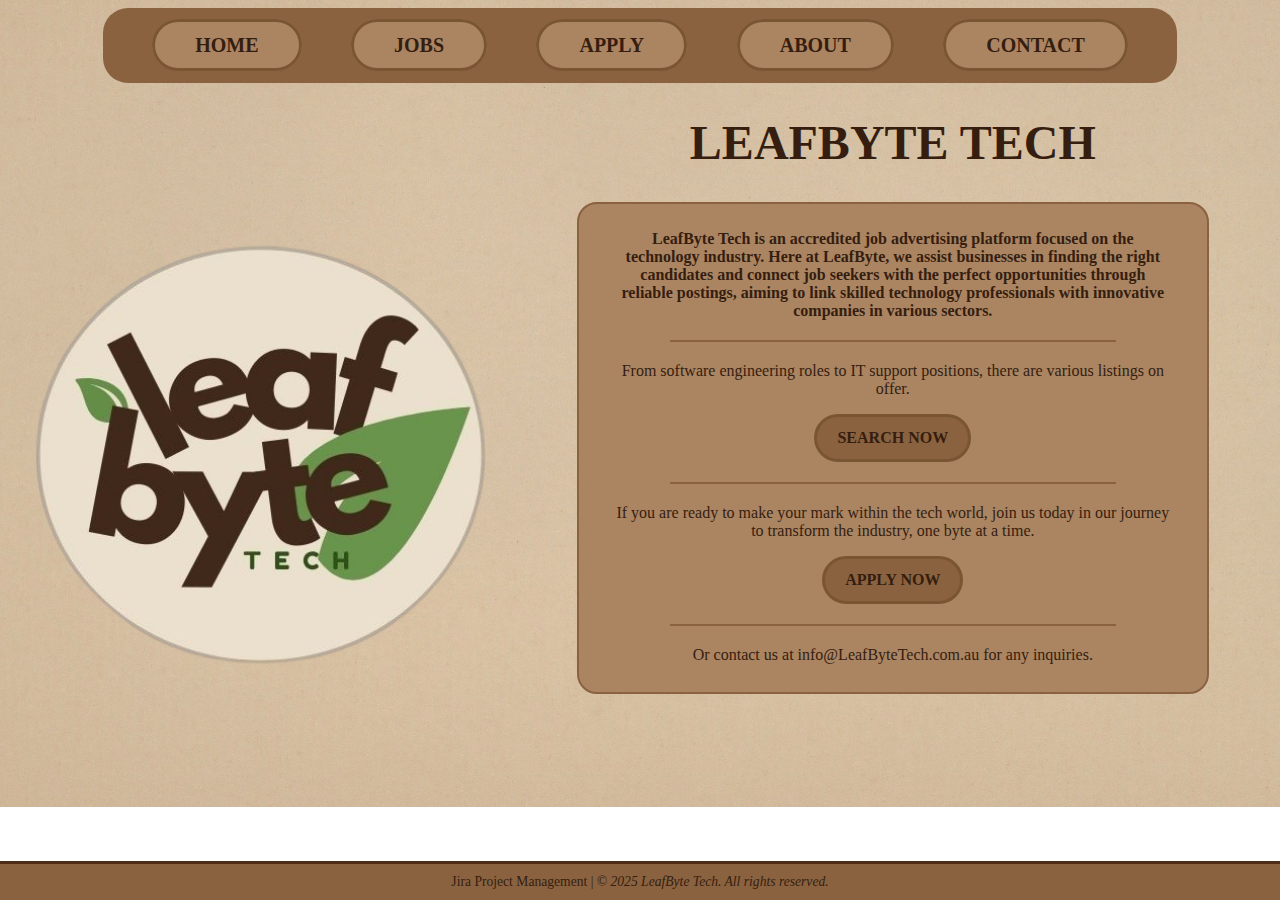
<file: index.html>
<!DOCTYPE html>
<html lang="en">
<head>
    <meta charset="UTF-8">
    <!--viewport settings for responsive design-->
    <meta name="viewport" content="width=device-width, initial-scale=1.0">
    <!--page description -->
    <meta name="description" content="Home Page for LeafByte Tech">
    <!--keywords for the page -->
    <meta name="keywords" content="HTML, Home page, LeafByte Tech, Green and brown">
    <!--author information-->
    <meta name="author" content="Jade Veenstra">
    <!--title of page-->
    <title>Home Page</title>
   <!-- linking the html file to css file-->
   <link rel="stylesheet" href="styles/styles.css">
</head>
<!-- body is declared as home so it is unique to this html page-->
<body class="home">
    <!-- navigation menu with hyperlinks to the about, apply, index and job pages, along with the e-mail contact-->
	<nav class="nav">
        <p class="menu"><a href="./index.html" class="CustomLink">HOME</a></p> 
		<p class="menu"><a href="./jobs.html" class="CustomLink">JOBS</a> </p> 
		<p class="menu"><a href="./apply.html" class="CustomLink">APPLY</a></p> 
		<p class="menu"><a href="./about.html" class="CustomLink">ABOUT</a></p> 
		<p class="menu"><a href="mailto:info@LeafByteTech.com.au" class="CustomLink">CONTACT</a></p> 
	</nav>
    <!--title is given a separate id-->
    <h1 id="leafbytetitle">LEAFBYTE TECH</h1>
    <!-- the company information is sectioned off-->
    <section id="indexcompanyinfo">
        <h2 id="companydescription">LeafByte Tech is an accredited job advertising platform focused on the technology industry. Here at LeafByte, we assist businesses in finding the right candidates and connect job seekers with the perfect opportunities through reliable postings, aiming to link skilled technology professionals with innovative companies in various sectors.</h2> 
        <hr class="indexdivider1">
        <p>From software engineering roles to IT support positions, there are various listings on offer.</p>
        <p><a id="indexinfosearch" href="/project1/jobs.html"><strong>SEARCH NOW</strong></a></p>
        <hr class="indexdivider2">
    <!-- text written by Moji, implemented into Jade's code-->
        <p>If you are ready to make your mark within the tech world, join us today in our journey to transform the industry, one byte at a time.</p>
        <p><a id="indexinfoapply" href="/project1/apply.html"><strong>APPLY NOW</strong></a></p>
        <hr class="indexdivider3">
        <p id="emailink">Or contact us at <a href="mailto:info@LeafByteTech.com.au">info@LeafByteTech.com.au</a> for any inquiries.</p>
    </section>
    <!-- image of the company logo. logo was created on canva.com-->
    <img id="imagelogo" src="images/leafbytetechlogo.png" alt="CompanyLogo">
    <!-- line breaks so the footer doesnt cover text (dont know the problem?)-->
    <footer class="footer">
    <!-- hyperlink to jira project -->
		<a href="https://wtmjg01.atlassian.net/jira/software/projects/SCRUM/boards/1/timeline" target="_blank" >Jira Project Management</a>
        |<em> &copy; 2025 LeafByte Tech. All rights reserved.</em>
	</footer>
</body>
</html>
</file>
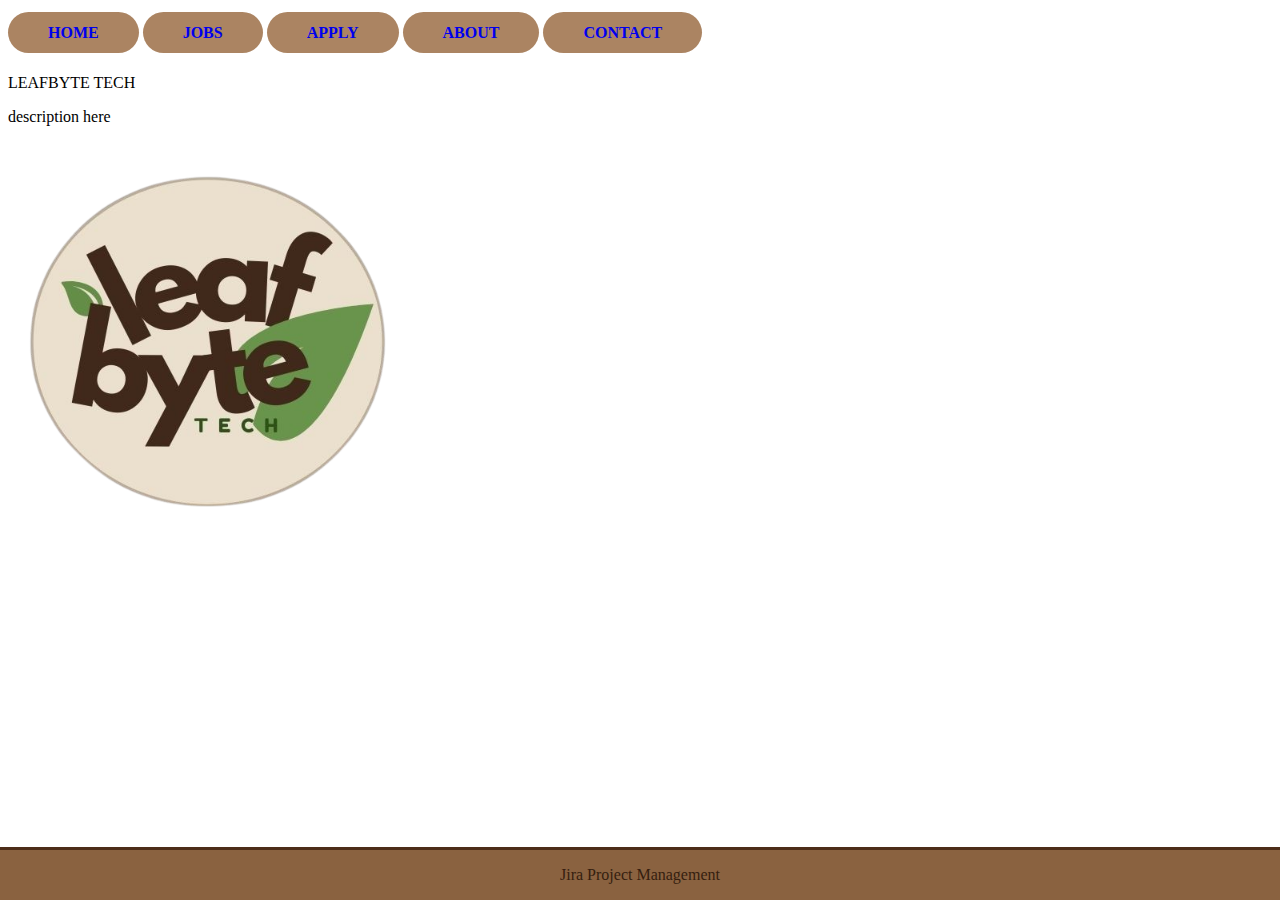
<file: project1/index.html>
<!DOCTYPE html>
<html lang="en">
<head>
    <meta charset="UTF-8">
    <!--viewport settings for responsive design-->
    <meta name="viewport" content="width=device-width, initial-scale=1.0">
    <!--page description -->
    <meta name="description" content="Home Page for LeafByte Tech">
    <!--keywords for the page -->
    <meta name="keywords" content="HTML, Home page, LeafByte Tech, Green and brown">
    <!--author information-->
    <meta name="author" content="Jade Veenstra">
    <!--title of page-->
    <title>Home Page</title>
   <!-- linking the html file to css files-->
   <link rel="stylesheet" href="styles/styles.css">
</head>
<body>
    <!-- navigation menu with hyperlinks to the about, apply, index and job pages, along with the e-mail contact-->
	<nav>
        <p class="menu"><a href="/project1/index.html">HOME</a></p> 
		<p class="menu"><a href="/project1/.html">JOBS</a> </p> 
		<p class="menu"><a href="/project1/">APPLY</a></p> 
		<p class="menu"><a href="/project1/">ABOUT</a></p> 
		<p class="menu"><a href="mailto:info@LeafByteTech.com.au">CONTACT</a></p> 
	</nav>
    <p>LEAFBYTE TECH</p>
    <p>description here</p>
    <!-- image of the company logo inserted at a wdith of 400-->
    <img src="images/leafbytetechlogo.png" alt="CompanyLogo" width="400">
    <footer>
    <!-- hyperlink to jira project -->
		<p><a href="https://wtmjg01.atlassian.net/jira/software/projects/SCRUM/boards/1/timeline" target="_blank" >Jira Project Management</a></p>
	</footer>
</body>
</html>
</file>
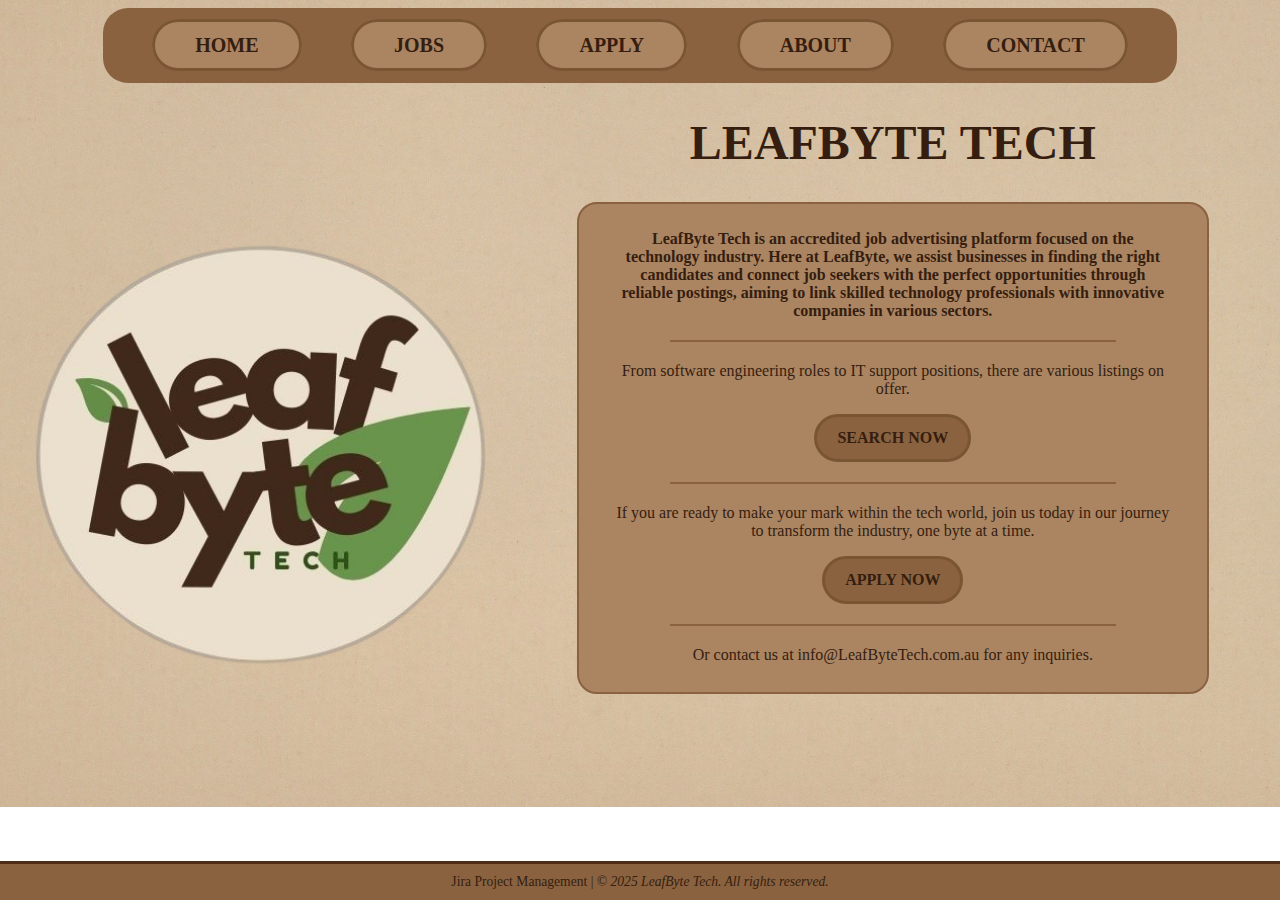
<file: docs/project1/index.html>
<!DOCTYPE html>
<html lang="en">
<head>
    <meta charset="UTF-8">
    <!--viewport settings for responsive design-->
    <meta name="viewport" content="width=device-width, initial-scale=1.0">
    <!--page description -->
    <meta name="description" content="Home Page for LeafByte Tech">
    <!--keywords for the page -->
    <meta name="keywords" content="HTML, Home page, LeafByte Tech, Green and brown">
    <!--author information-->
    <meta name="author" content="Jade Veenstra">
    <!--title of page-->
    <title>Home Page</title>
   <!-- linking the html file to css file-->
   <link rel="stylesheet" href="styles/styles.css">
</head>
<!-- body is declared as home so it is unique to this html page-->
<body class="home">
    <!-- navigation menu with hyperlinks to the about, apply, index and job pages, along with the e-mail contact-->
	<nav class="nav">
        <p class="menu"><a href="/project1/index.html" class="CustomLink">HOME</a></p> 
		<p class="menu"><a href="/project1/jobs.html" class="CustomLink">JOBS</a> </p> 
		<p class="menu"><a href="/project1/apply.html" class="CustomLink">APPLY</a></p> 
		<p class="menu"><a href="/project1/about.html" class="CustomLink">ABOUT</a></p> 
		<p class="menu"><a href="mailto:info@LeafByteTech.com.au" class="CustomLink">CONTACT</a></p> 
	</nav>
    <!--title is given a separate id-->
    <h1 id="leafbytetitle">LEAFBYTE TECH</h1>
    <!-- the company information is sectioned off-->
    <section id="indexcompanyinfo">
        <h2 id="companydescription">LeafByte Tech is an accredited job advertising platform focused on the technology industry. Here at LeafByte, we assist businesses in finding the right candidates and connect job seekers with the perfect opportunities through reliable postings, aiming to link skilled technology professionals with innovative companies in various sectors.</h2> 
        <hr class="indexdivider1">
        <p>From software engineering roles to IT support positions, there are various listings on offer.</p>
        <p><a id="indexinfosearch" href="/project1/jobs.html"><strong>SEARCH NOW</strong></a></p>
        <hr class="indexdivider2">
    <!-- text written by Moji, implemented into Jade's code-->
        <p>If you are ready to make your mark within the tech world, join us today in our journey to transform the industry, one byte at a time.</p>
        <p><a id="indexinfoapply" href="/project1/apply.html"><strong>APPLY NOW</strong></a></p>
        <hr class="indexdivider3">
        <p id="emailink">Or contact us at <a href="mailto:info@LeafByteTech.com.au">info@LeafByteTech.com.au</a> for any inquiries.</p>
    </section>
    <!-- image of the company logo. logo was created on canva.com-->
    <img id="imagelogo" src="images/leafbytetechlogo.png" alt="CompanyLogo">
    <!-- line breaks so the footer doesnt cover text (dont know the problem?)-->
    <footer class="footer">
    <!-- hyperlink to jira project -->
		<a href="https://wtmjg01.atlassian.net/jira/software/projects/SCRUM/boards/1/timeline" target="_blank" >Jira Project Management</a>
        |<em> &copy; 2025 LeafByte Tech. All rights reserved.</em>
	</footer>
</body>
</html>
</file>
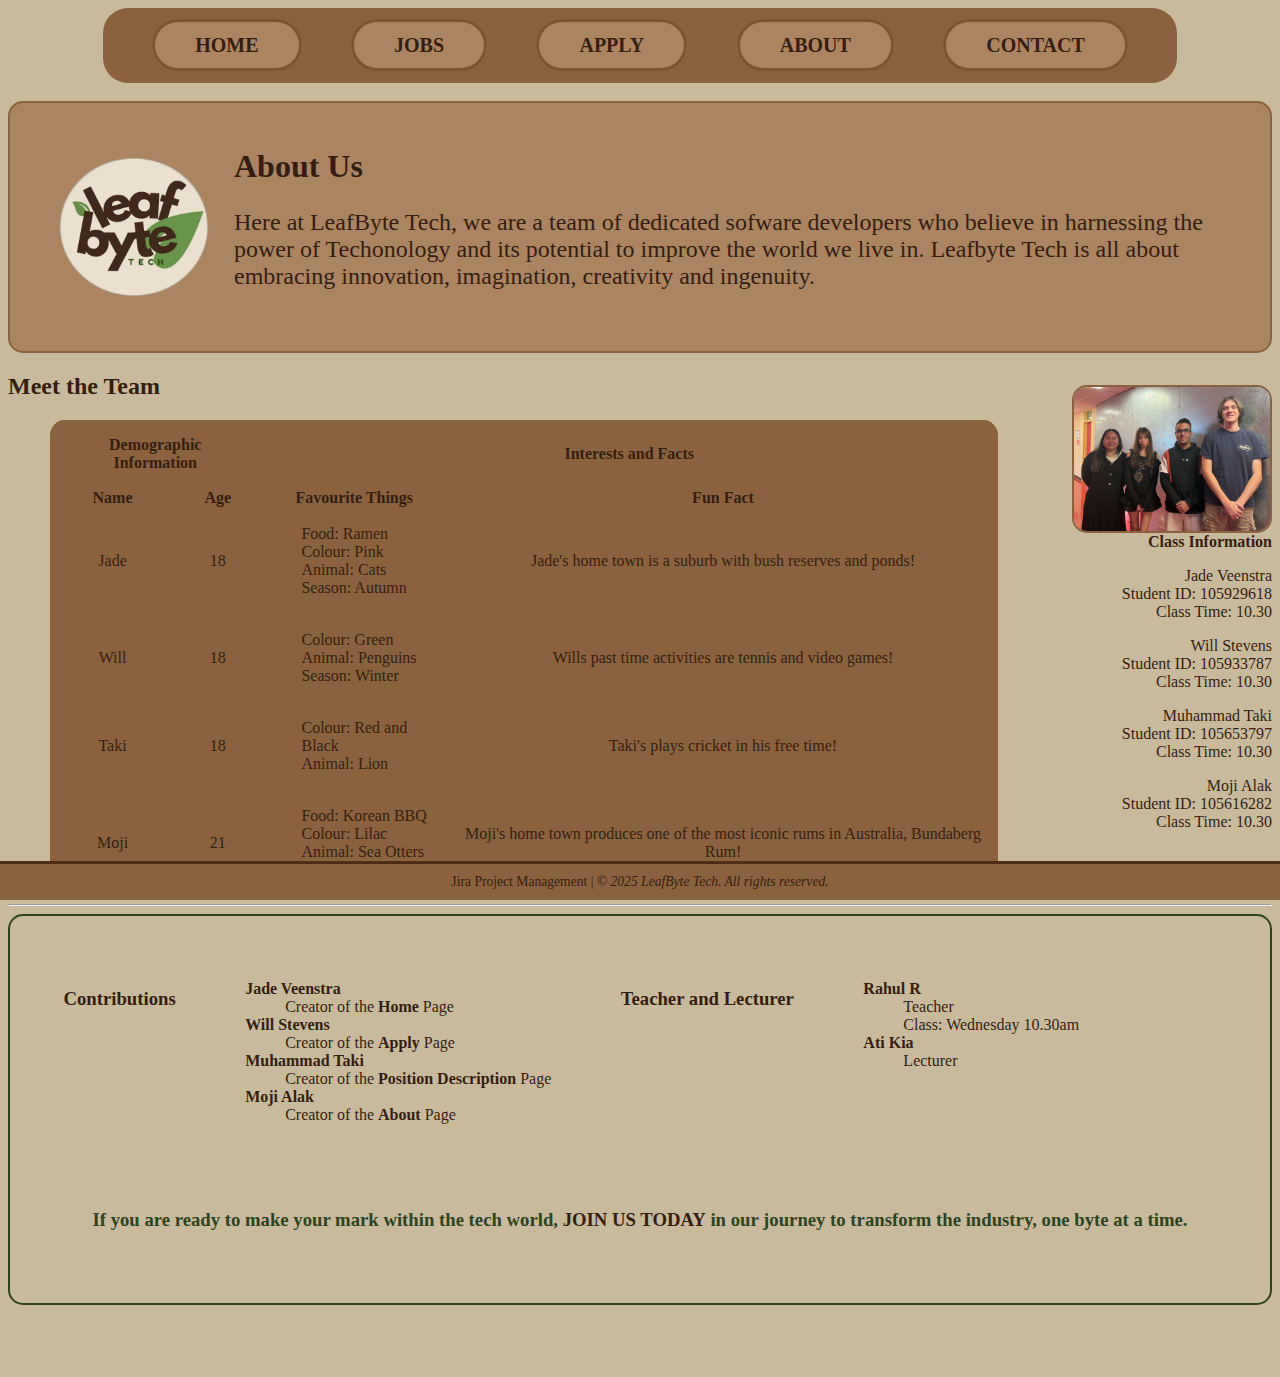
<file: about.html>
<!DOCTYPE html>
<html lang="en">
<head>
    <meta charset="UTF-8">
    <!--view port for a responsive design-->
    <meta name="viewport" content="width=device-width, initial-scale=1.0">
    <!--description for page-->
    <meta name="description" content="About Page for LeafByte Tech">
    <!--keywords for page-->
    <meta name="keywords" content="HTML, About Page, LeafByte Tech, Green and Brown">
    <!--author details-->
    <meta name="author" content="Moji Alak">
    <title>About Page</title>
    <!--link to the css page-->
    <link rel="stylesheet" type="text/css" href="styles/styles.css">
</head>

<body class="about">
    <!--Navigation bar with hyperlinks to other pages-->
    <nav class="nav">
        <p class="menu"><a href="./index.html" class="CustomLink">HOME</a></p> 
		<p class="menu"><a href="./jobs.html" class="CustomLink">JOBS</a> </p> 
		<p class="menu"><a href="./apply.html" class="CustomLink">APPLY</a></p> 
		<p class="menu"><a href="./about.html" class="CustomLink">ABOUT</a></p> 
        <p class="menu"><a href="mailto:info@LeafByteTech.com.au" class="CustomLink">CONTACT</a></p> 
    </nav>
    <br>

    <section id="aboutheader">
        <!--imgage of company logo-->
        <img src="images/leafbytetechlogo.png" id="complogo" alt="LeafByte Tech Logo" width="200">
        <h1>About Us</h1>
        <p id="aboutdescript">Here at LeafByte Tech, we are a team of dedicated sofware developers who believe in harnessing the power of Techonology and its potential to improve the world we live in. Leafbyte Tech is all about embracing innovation, imagination, creativity and ingenuity. </p>
    </section>

    <!--Side bar-->
    <aside class="sidebar">
        <!--image of the team-->
        <img src="images/teamphoto.jpg" id="teampic" alt="Team Photo" width="200">
        <p><strong>Class Information</strong></p>
        <!--Unordered list of student's name with nested list for class time and student ID-->
        <ul class="aboutlist">
            <li>Jade Veenstra
                <!--nested list-->
                <ul class="aboutlist">
                    <li>Student ID: 105929618</li>
                    <li>Class Time: 10.30</li>
                </ul>
            </li>
            <li>Will Stevens
                <!--nested list-->
                <ul class="aboutlist">
                    <li>Student ID: 105933787</li>
                    <li>Class Time: 10.30</li>
                </ul>
            </li>
            <li>Muhammad Taki
                <!--nested list-->
                <ul class="aboutlist">
                    <li>Student ID: 105653797</li>
                    <li>Class Time: 10.30</li>
                </ul>
            </li>
            <li>Moji Alak
                <!--nested list-->
                <ul class="aboutlist">
                    <li>Student ID: 105616282</li>
                    <li>Class Time: 10.30</li>
                </ul>
            </li>
        </ul>
    </aside>

    <!--Section for table with team members and interests-->
    <main id="main-table">
        <h2>Meet the Team</h2>
        <table id="abouttable">
            <!--table heading with merged columns-->
            <tr>
                <th class="headerrow" colspan="2">Demographic Information</th>
                <th class="headerrow" colspan="2">Interests and Facts</th>
            </tr>
            <!--table heading with details of content-->
            <tr>
                <th>Name</th>
                <th>Age</th>
                <th>Favourite Things</th>
                <th>Fun Fact</th>
            </tr>
            <!--table row about Jade-->
            <tr>
                <td>Jade</td>
                <td>18</td>
                <!--cell with unordered list for favourite things-->
                <td>
                    <ul class="tablelist">
                        <li>Food: Ramen</li>
                        <li>Colour: Pink </li>
                        <li>Animal: Cats</li>
                        <li>Season: Autumn</li>
                    </ul>
                </td>
                <td>Jade's home town is a suburb with bush reserves and ponds!</td>
            </tr>
            <!--Table row about Will-->
            <tr>
                <td>Will</td>
                <td>18</td>
                <!--cell with unordered list for favourite things-->
                <td>
                    <ul class="tablelist">
                        <li>Colour: Green</li>
                        <li>Animal: Penguins</li>
                        <li>Season: Winter</li>
                    </ul>
                </td>
                <td>Wills past time activities are tennis and video games!</td>
            </tr>
            <!--Table Row about Taki-->
            <tr>
                <td>Taki</td>
                <td>18</td>
                <!--cell with unordered list for favourite things-->
                <td>
                    <ul class="tablelist">
                        <li>Colour: Red and Black</li>
                        <li>Animal: Lion</li>
                    </ul>
                </td>
                <td>Taki's plays cricket in his free time!</td>
            </tr>
            <!--Table row about Moji-->
            <tr>
                <td>Moji</td>
                <td>21</td>
                <!--cell with unordered list for favourite things-->
                <td>
                    <ul class="tablelist">
                        <li>Food: Korean BBQ</li>
                        <li>Colour: Lilac</li>
                        <li>Animal: Sea Otters</li>
                        <li>Season: Winter</li>
                    </ul>
                </td>
                <td>Moji's home town produces one of the most iconic rums in Australia, Bundaberg Rum!</td>
            </tr>
        </table>
    </main>
    <hr id="line">

    <!--section with Definition List for member name and their contribution-->
    <section id="contributions">
        <h3 class="students">Contributions</h3>
        <dl class="students">
            <dt><strong>Jade Veenstra</strong></dt>
            <dd>Creator of the <a href="index.html" class="aboutlink"><strong>Home</strong></a> Page</dd>

            <dt><strong>Will Stevens</strong></dt>
            <dd>Creator of the <a href="apply.html" class="aboutlink"><strong>Apply</strong></a> Page</dd>

            <dt><strong>Muhammad Taki</strong></dt>
            <dd>Creator of the <a href="jobs.html" class="aboutlink"><strong>Position Description</strong></a> Page

            <dt><strong>Moji Alak</strong></dt>
            <dd>Creator of the <a href="about.html" class="aboutlink"><strong>About</strong></a> Page</dd>
        </dl>
        <h3 class="students">Teacher and Lecturer</h3>
        <dl class="students">
            <dt><strong>Rahul R</strong></dt>
            <dd>Teacher</dd>
            <dd>Class: Wednesday 10.30am</dd>

            <dt><strong>Ati Kia</strong></dt>
            <dd>Lecturer</dd>
        </dl>

        <h3 id="finalabout">If you are ready to make your mark within the tech world, <a href="apply.html" class="aboutlink"><strong>JOIN US TODAY</strong></a> in our journey to transform the industry, one byte at a time.</h3>
    </section>

    <!--Footer Section with link to JIRA project-->
    <footer class="footer">
        <a href="https://wtmjg01.atlassian.net/jira/your-work" class="aboutlink" target="_blank">Jira Project Management</a>
            |<em> &copy; 2025 LeafByte Tech. All rights reserved.</em>
    </footer>
</body>
</html>
</file>
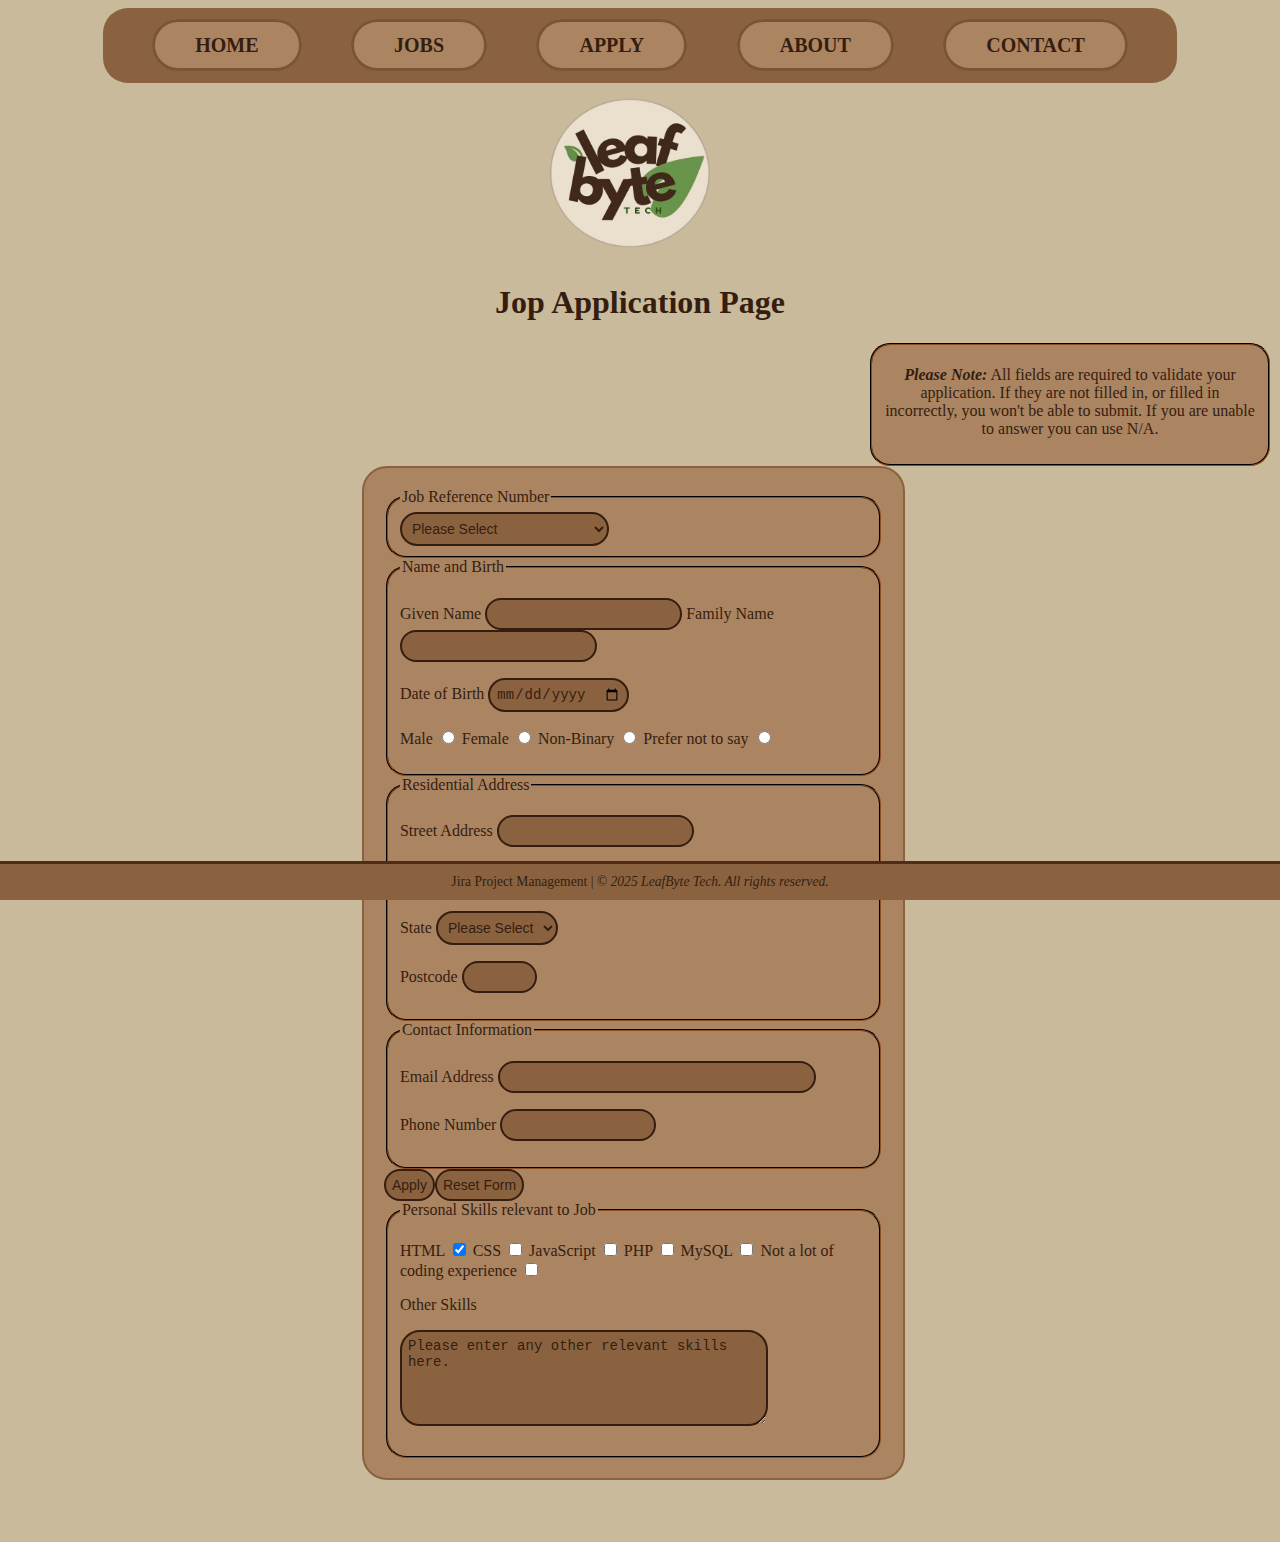
<file: apply.html>
<!DOCTYPE html>
<html lang="en">
<head>
    <meta charset="UTF-8">
    <meta name="viewport" content="width=device-width, initial-scale=1.0">
    <meta name="description" content="Job Application for LeafByte Tech">
    <meta name="keywords" content="HTML, Job Application, LeafByte Tech, Green and brown">
    <meta name="author" content="Will Stevens">
    <title>Job Application Page</title>
    <link rel="stylesheet" type="text/css" href="styles/styles.css">
    <!--Meta children and link to css file-->
</head>
<body class="page">
    <nav class="nav">
        <p class="menu"><a href="./index.html" class="CustomLink">HOME</a></p> 
		<p class="menu"><a href="./jobs.html" class="CustomLink">JOBS</a> </p> 
		<p class="menu"><a href="./apply.html" class="CustomLink">APPLY</a></p> 
		<p class="menu"><a href="./about.html" class="CustomLink">ABOUT</a></p> 
		<p class="menu"><a href="mailto:info@LeafByteTech.com.au" class="CustomLink">CONTACT</a></p> 
	</nav>
    <!--Creates menu that is used to go from page to page within project-->
    <aside>
      <img src="images/leafbytetechlogo.png" class="logo" alt="CompanyLogo" width="200">  
    </aside>
    <!--inputs company logo at the top of the page, resizing it to 50px-->
    <h1 class="title">Jop Application Page</h1>
    <!--Acts as title of page-->
    <fieldset class="AsideNote">
        <p class="note"><strong><em>Please Note:</em></strong> All fields are required to validate your application. 
            If they are not filled in, or filled in incorrectly, you won't be able to submit. 
            If you are unable to answer you can use N/A. </p> 
    </fieldset>
     <!--Brief rule set of how the form will have to be submitted-->
     <form method="post" action="http://mercury.swin.edu.au/it000000/formtest.php">
        <fieldset>
            <legend>Job Reference Number</legend>
            <select name="jobnum" id="job_num" required="required">
                <option disabled selected value>Please Select</option>
                <option value="SF71T">SF71T- Software Developer</option>
                <option value="AI02M">AI02M - AI/ML Engineer</option>
            </select>
        </fieldset>
        <!--Adds a fieldset that has a drop down list, containing job reference numbers. 
        Uses "please select" as a placeholder-->
        <fieldset>
            <legend>Name and Birth</legend>
            <p>
                <label for = "GivenName">Given Name</label>
                <input type="text" name="name" id="GivenName" pattern="[A-Za-z]{1,20}" title="Can only be letter A through Z, can't be more than 20 characters" size="20" required>
                <label for = "family"> Family Name</label>
                <input type="text" id="family" name="family" pattern="[A-Za-z]{1,20}" title="Can only be letter A through Z, can't be more than 20 characters" maxlength="20" size="20" required> 
            </p>
            <!--Adds two text areas that makes sure only letters can be inputted for name-->
            <p>
                <label for = "DOB">Date of Birth</label>
                <input type="date" name="DOB" id="DOB" size="10" required>
            </p>
            <!--Adds a date selector that is used to input date of birth-->
            <p>
                <label for="Male">Male</label>
                <input type="radio" name="Gender" id="Male" required>
                <label for="Female">Female</label>
                <input type="radio" name="Gender" id="Female" required>
                <label for="Non-Binary">Non-Binary</label>
                <input type="radio" name="Gender" id="Non-Binary" required>
                <label for="PreferNotToSay">Prefer not to say</label>
                <input type="radio" name="Gender" id="PreferNotToSay" required>
            </p>
            <!--Adds a radio button set for Gender. Can only select one option-->
        </fieldset>
        <!--Creates a fieldset for name and date of birth-->
        <fieldset>
            <legend>Residential Address</legend>
            <p>
                <label for="StreetAddress">Street Address</label>
                <input type="text" size="20" name="Street Address" id="StreetAddress" maxlength="40" required>
            </p>
            <!--Adds a textarea for street address-->
            <p>
                <label for="suburb">Suburb/Town</label>
                <input type="text" size="15" id="suburb" name="suburb" pattern="[A-Za-z]{1,40}" maxlength="40" required>
            </p>
            <!--Makes a textarea for suburb/town-->
            <p>
                <label for="state">State</label>
                <select name="state" id="state" required>
                    <option disabled selected value>Please Select</option>
                    <option value="Vic">VIC</option>
                    <option value="Nsw">NSW</option>
                    <option value="Qld">QLD</option>
                    <option value="Nt">NT</option>
                    <option value="Wa">WA</option>
                    <option value="Sa">SA</option>
                    <option value="Tas">TAS</option>
                    <option value="Act">ACT</option>
                </select>
            </p>
            <!--creates a dropdown list for State, using please select as a placeholder-->
            <p>
                <label for="post">Postcode</label>
                <input type="text" size="5" id="post" name="postcode" maxlength="4" pattern="[0-9]{4}" required>
            </p>
            <!--Creates a text area for postcode, checking that it only uses numbers and is 4 digits long-->
        </fieldset>
        <!--Makes a fieldset for Residential Address-->
        <fieldset>
            <legend>Contact Information</legend>
            <p>
                <label for="email">Email Address</label>
                <input type="email" name="email" size="35" id="email" required>
            </p>
            <!--Makes a text area for address that automatically validates and checks it only uses letters-->
            <p>
                <label for="Phone">Phone Number</label>
                <input type="text" size="15" id="Phone" name="phone" pattern="[0-9]{8-12}" required>
            </p>
            <!--Makes a textarea for phone number that checks that it only uses numbers, and is in between 8 and 12 digits.-->
        </fieldset>
        <input type= "submit" value="Apply">
        <input type= "reset" value="Reset Form">
        <!--Creates submit and reset buttons, submitting will print out inputted info, reset will reset-->
        <fieldset>
            <legend>Personal Skills relevant to Job</legend>
            <p>
            <label for="html">HTML</label> 
                <input type="checkbox" id="html" name="skill" value="html" checked="checked">
              <label for="CSS">CSS</label>
                <input type="checkbox" id="CSS" name="skill" value="CSS"/>
            <label for="JavaScript">JavaScript</label>
                <input type="checkbox" id="JavaScript" name="skill" value="JavaScript">
            <label for = "PHP">PHP</label>
                <input type="checkbox" id="PHP" name="skill" value="PHP">
            <label for = "MySQL">MySQL</label>
                <input type="checkbox" id="MySQL" name="skill" value="MySQL">
            <label for="N/A">Not a lot of coding experience</label>
                <input type="checkbox" id="N/A" name="skill" value="N/A">
            </p>
            <p>
                <label for="OtherSkills">Other Skills</label>
            </p>
            <p>
                <textarea id="OtherSkills" name="OtherSkills" rows="5" cols="40" placeholder="Please enter any other relevant skills here."></textarea>
            </p>
        </fieldset>
     </form>
     <br>
     <br>
     <br>
     <footer class="footer">
        <a href="https://wtmjg01.atlassian.net/jira/your-work" class="customlink" target="_blank">Jira Project Management</a>
        |<em> &copy; 2025 LeafByte Tech. All rights reserved.</em>
    </footer> 
    <!--Makes a footer at the bottom of the page-->
</body>
</html>
</file>
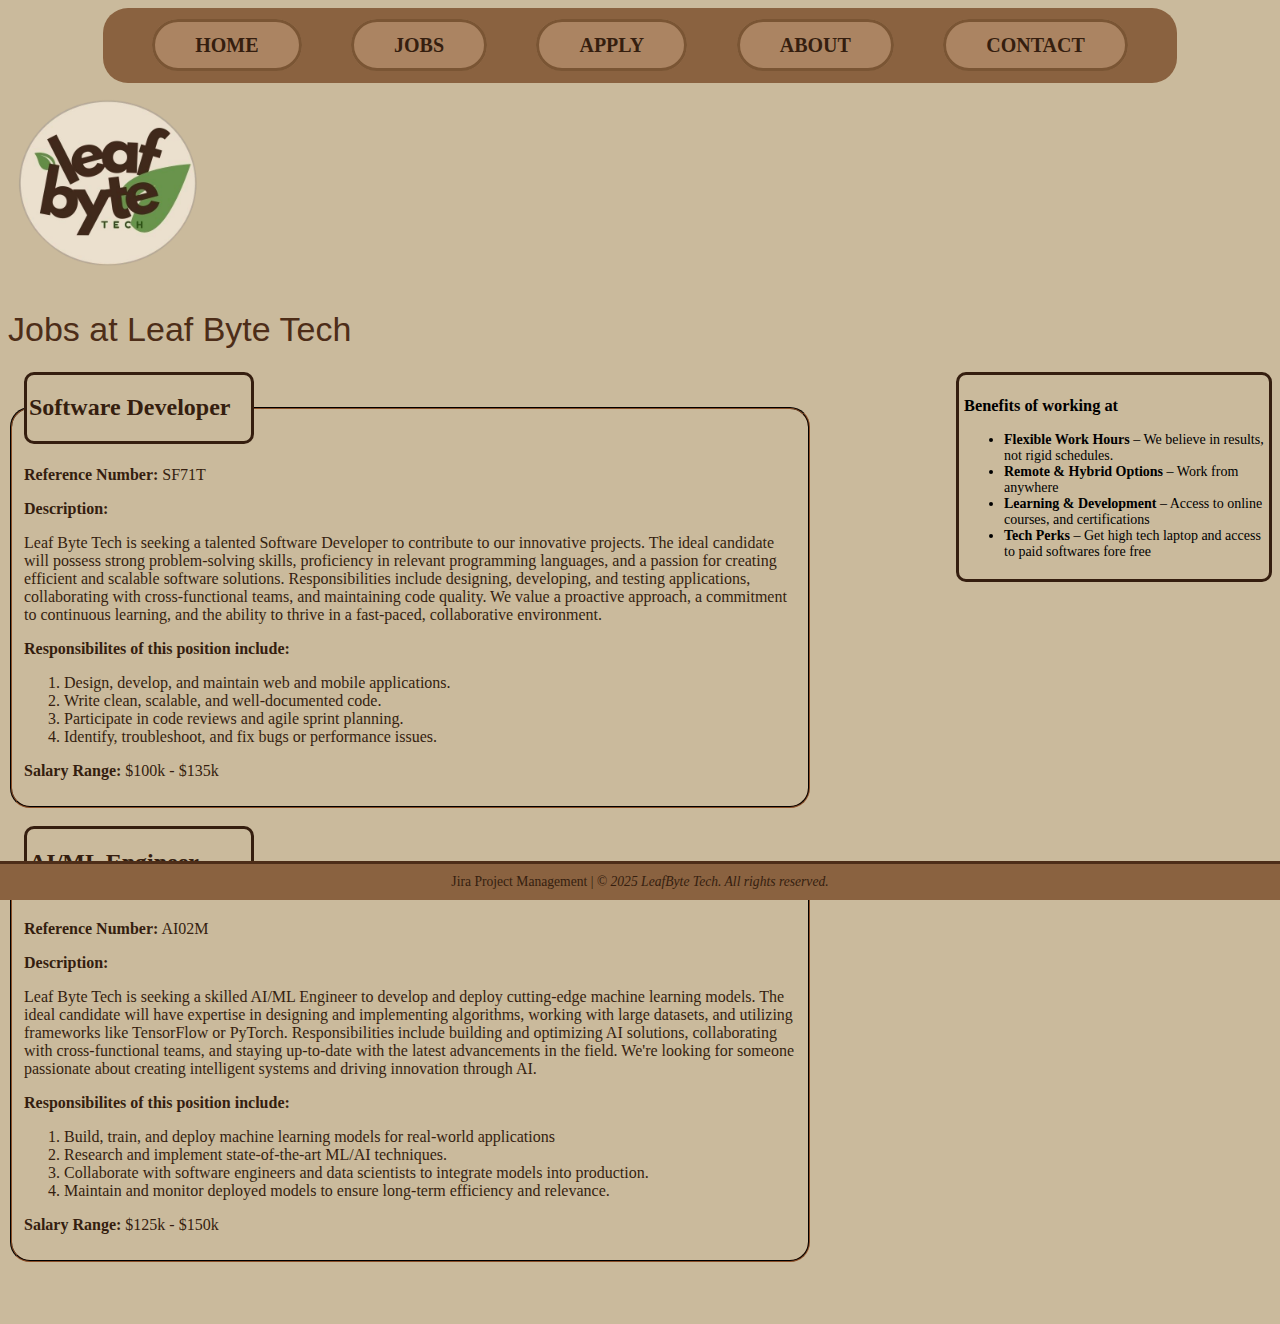
<file: jobs.html>
<!DOCTYPE html>
<html lang="en">
<head>
    <meta charset="UTF-8">
    <meta name="description" content="Position Descriptions page">
    <meta name="keywords" content="HTML, Doctype, Head, Body, Meta, Paragraph, Headings, Strong, Emphasis">
    <meta name="author" content="Muhammad Taki">
    <link rel="stylesheet" href="styles/styles.css">
    <title>Job description</title>
</head>
<body class="page" id="test_jobs">
    <!--Applied <nav> to create a navigation section for site links-->
	<nav class="nav">
        <!--Applied <p> to group individual navigation links -->
        <!--Applied <a> to create clickable links to other pages and email-->
            <p class="menu"><a href="./index.html" class="CustomLink">HOME</a></p> 
            <p class="menu"><a href="./jobs.html" class="CustomLink">JOBS</a> </p> 
            <p class="menu"><a href="./apply.html" class="CustomLink">APPLY</a></p> 
            <p class="menu"><a href="./about.html" class="CustomLink">ABOUT</a></p> 
		<p class="menu"><a href="mailto:info@LeafByteTech.com.au" class="CustomLink">CONTACT</a></p> 
	</nav>
    <!--Applied <img> to display the company logo-->
    <img id="logo_jobs" src="images/leafbytetechlogo.png" alt="CompanyLogo"> 
    <h1 id="h1_jobs">Jobs at Leaf Byte Tech</h1>
        <!--Applied <aside> to show additional information like employee benefits-->
    <aside id="aside_jobs">
        <h3>Benefits of working at </h3>
        <ul>
            <!--Use of GenAI (Gemini), -->
            <li><b>Flexible Work Hours</b> – We believe in results, not rigid schedules.</li>
            <li><b>Remote & Hybrid Options</b> – Work from anywhere</li>
            <li><b>Learning & Development</b> – Access to online courses, and certifications</li>
            <li><b>Tech Perks</b> – Get high tech laptop and access to paid softwares fore free </li>
        </ul>
    </aside>
     <!--Applied <section> to organise related job listing content-->
    <section>
        <fieldset>
             <!--Applied <legend> to give the fieldset a title-->
            <legend class="h1_jobs"><h2>Software Developer</h2></legend>
            <p><b>Reference Number:</b> SF71T</p>
            <p><b>Description:</b></p>
            <!--Use of GenAI (Gemini),
            Prompt: "make me a job description for Software development at "Leaf Byte Tech". make it in a paragraph and short"-->
            <p>
                Leaf Byte Tech is seeking a talented Software Developer to contribute to our innovative projects. The ideal candidate will possess strong problem-solving skills, proficiency in relevant programming languages, and a passion for creating efficient and scalable software solutions. Responsibilities include designing, developing, and testing applications, collaborating with cross-functional teams, and maintaining code quality. We value a proactive approach, a commitment to continuous learning, and the ability to thrive in a fast-paced, collaborative environment.
            </p>
            <p><b>Responsibilites of this position include:</b></p>
            <ol>
                <!--Use of GenAI (Gemini)
                Prompt: "write me responsibilities for ai/ml engineer, in bullet"-->
                <li> Design, develop, and maintain web and mobile applications.</li>
                <li>Write clean, scalable, and well-documented code.</li>
                <li>Participate in code reviews and agile sprint planning.</li>
                <li>Identify, troubleshoot, and fix bugs or performance issues.</li>
            </ol>
            <p><b>Salary Range:</b> $100k - $135k</p>
        </fieldset>
    </section>
    <br>
    <section>
        <fieldset>
            <legend class="h1_jobs"><h2>AI/ML Engineer</h2></legend>
            <p><b>Reference Number:</b> AI02M</p>
            <p><b>Description:</b></p>
            <!--Use of GenAI (Gemini)
            Prompt: "make me a job description for AI/ML Engineer at "Leaf Byte Tech". make it in a paragraph and short"-->
            <p>Leaf Byte Tech is seeking a skilled AI/ML Engineer to develop and deploy cutting-edge machine learning models. The ideal candidate will have expertise in designing and implementing algorithms, working with large datasets, and utilizing frameworks like TensorFlow or PyTorch. Responsibilities include building and optimizing AI solutions, collaborating with cross-functional teams, and staying up-to-date with the latest advancements in the field. We're looking for someone passionate about creating intelligent systems and driving innovation through AI.</p>
            <p> <b>Responsibilites of this position include:</b></p>
            <ol>
                <!--Use of GenAI (Gemini)
                Prompt: "write me responsibilities for soft dev, in bullet"-->
                <li>Build, train, and deploy machine learning models for real-world applications</li>
                <li>Research and implement state-of-the-art ML/AI techniques.</li>
                <li>Collaborate with software engineers and data scientists to integrate models into production.</li>
                <li>Maintain and monitor deployed models to ensure long-term efficiency and relevance.</li>
            </ol>
            <p><b>Salary Range:</b> $125k - $150k</p>
        </fieldset>
        <br>
        <br>
        <br>
    </section>
    <!--Applied <footer> to include closing site content such as credits and links-->
    <footer class="footer">
        <a href="https://wtmjg01.atlassian.net/jira/software/projects/SCRUM/boards/1/timeline" target="_blank" >Jira Project Management</a>
        | <em> &copy; 2025 LeafByte Tech. All rights reserved.</em>
    </footer>
</body>
</html>
</file>
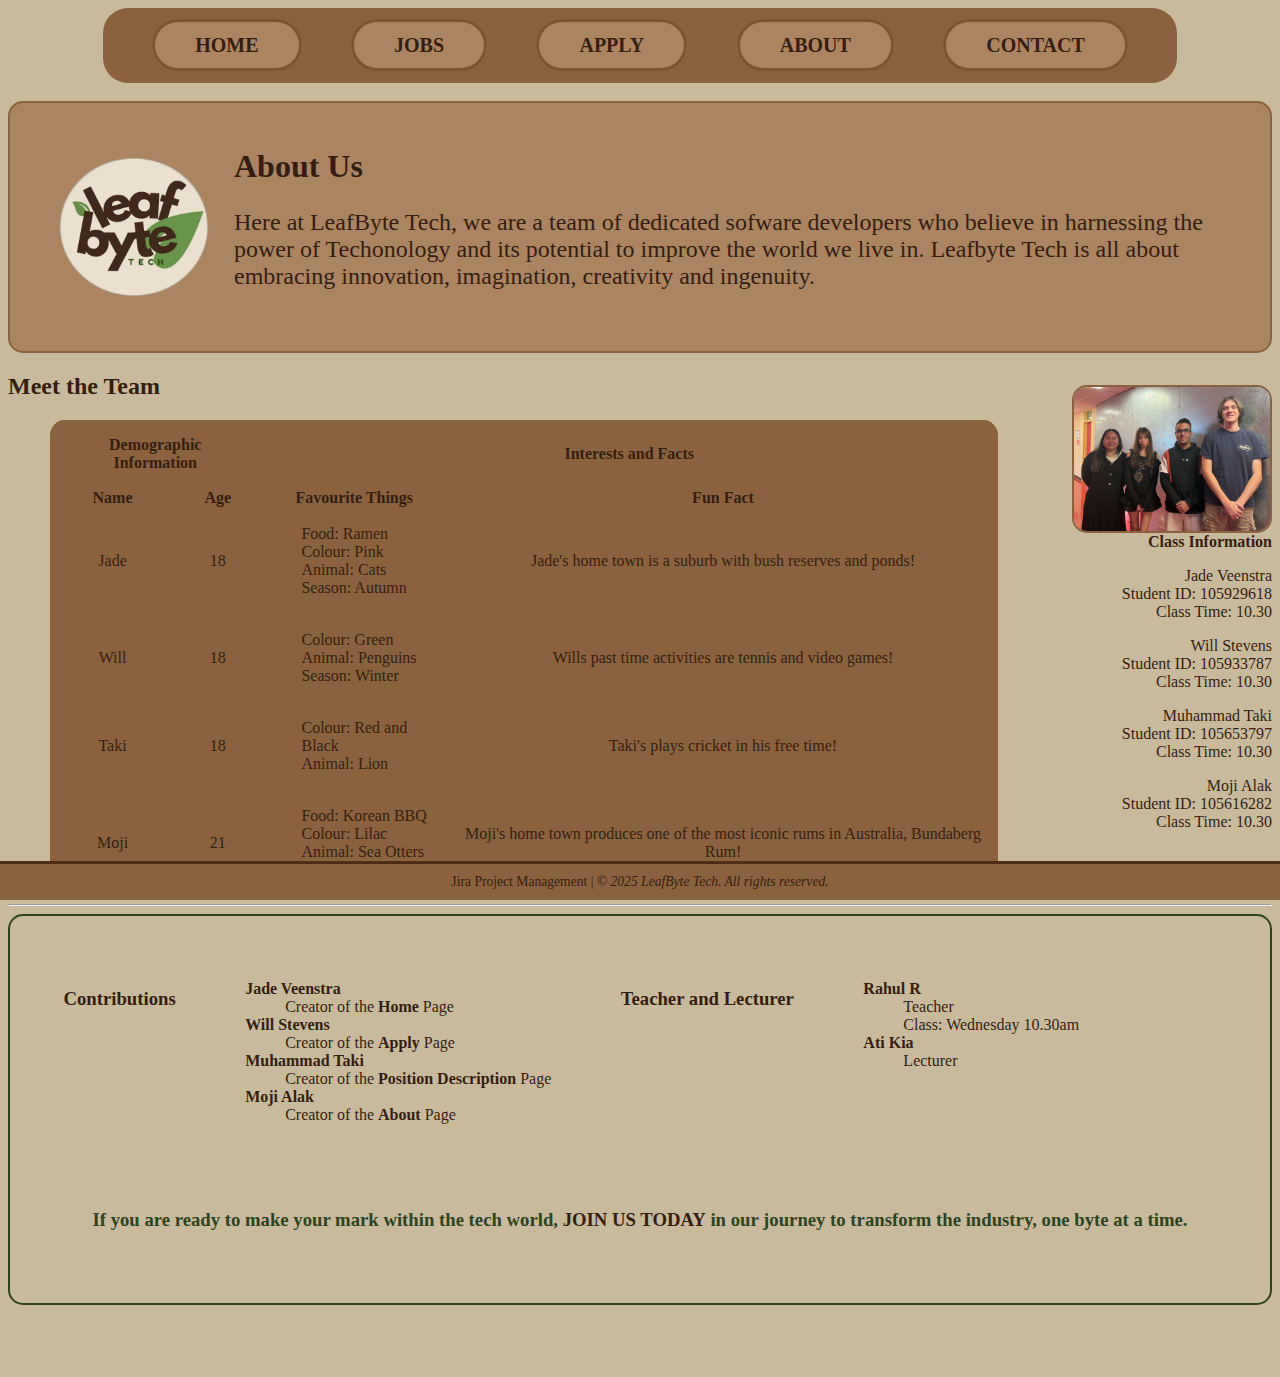
<file: docs/about.html>
<!DOCTYPE html>
<html lang="en">
<head>
    <meta charset="UTF-8">
    <!--view port for a responsive design-->
    <meta name="viewport" content="width=device-width, initial-scale=1.0">
    <!--description for page-->
    <meta name="description" content="About Page for LeafByte Tech">
    <!--keywords for page-->
    <meta name="keywords" content="HTML, About Page, LeafByte Tech, Green and Brown">
    <!--author details-->
    <meta name="author" content="Moji Alak">
    <title>About Page</title>
    <!--link to the css page-->
    <link rel="stylesheet" type="text/css" href="styles/styles.css">
</head>

<body class="about">
    <!--Navigation bar with hyperlinks to other pages-->
    <nav class="nav">
        <p class="menu"><a href="./index.html" class="CustomLink">HOME</a></p> 
        <p class="menu"><a href="./jobs.html" class="CustomLink">JOBS</a> </p> 
        <p class="menu"><a href="./apply.html" class="CustomLink">APPLY</a></p> 
        <p class="menu"><a href="./about.html" class="CustomLink">ABOUT</a></p> 
        <p class="menu"><a href="mailto:info@LeafByteTech.com.au" class="CustomLink">CONTACT</a></p> 
    </nav>
    <br>

    <section id="aboutheader">
        <!--imgage of company logo-->
        <img src="images/leafbytetechlogo.png" id="complogo" alt="LeafByte Tech Logo" width="200">
        <h1>About Us</h1>
        <p id="aboutdescript">Here at LeafByte Tech, we are a team of dedicated sofware developers who believe in harnessing the power of Techonology and its potential to improve the world we live in. Leafbyte Tech is all about embracing innovation, imagination, creativity and ingenuity. </p>
    </section>

    <!--Side bar-->
    <aside class="sidebar">
        <!--image of the team-->
        <img src="images/teamphoto.jpg" id="teampic" alt="Team Photo" width="200">
        <p><strong>Class Information</strong></p>
        <!--Unordered list of student's name with nested list for class time and student ID-->
        <ul class="aboutlist">
            <li>Jade Veenstra
                <!--nested list-->
                <ul class="aboutlist">
                    <li>Student ID: 105929618</li>
                    <li>Class Time: 10.30</li>
                </ul>
            </li>
            <li>Will Stevens
                <!--nested list-->
                <ul class="aboutlist">
                    <li>Student ID: 105933787</li>
                    <li>Class Time: 10.30</li>
                </ul>
            </li>
            <li>Muhammad Taki
                <!--nested list-->
                <ul class="aboutlist">
                    <li>Student ID: 105653797</li>
                    <li>Class Time: 10.30</li>
                </ul>
            </li>
            <li>Moji Alak
                <!--nested list-->
                <ul class="aboutlist">
                    <li>Student ID: 105616282</li>
                    <li>Class Time: 10.30</li>
                </ul>
            </li>
        </ul>
    </aside>

    <!--Section for table with team members and interests-->
    <main id="main-table">
        <h2>Meet the Team</h2>
        <table id="abouttable">
            <!--table heading with merged columns-->
            <tr>
                <th class="headerrow" colspan="2">Demographic Information</th>
                <th class="headerrow" colspan="2">Interests and Facts</th>
            </tr>
            <!--table heading with details of content-->
            <tr>
                <th>Name</th>
                <th>Age</th>
                <th>Favourite Things</th>
                <th>Fun Fact</th>
            </tr>
            <!--table row about Jade-->
            <tr>
                <td>Jade</td>
                <td>18</td>
                <!--cell with unordered list for favourite things-->
                <td>
                    <ul class="tablelist">
                        <li>Food: Ramen</li>
                        <li>Colour: Pink </li>
                        <li>Animal: Cats</li>
                        <li>Season: Autumn</li>
                    </ul>
                </td>
                <td>Jade's home town is a suburb with bush reserves and ponds!</td>
            </tr>
            <!--Table row about Will-->
            <tr>
                <td>Will</td>
                <td>18</td>
                <!--cell with unordered list for favourite things-->
                <td>
                    <ul class="tablelist">
                        <li>Colour: Green</li>
                        <li>Animal: Penguins</li>
                        <li>Season: Winter</li>
                    </ul>
                </td>
                <td>Wills past time activities are tennis and video games!</td>
            </tr>
            <!--Table Row about Taki-->
            <tr>
                <td>Taki</td>
                <td>18</td>
                <!--cell with unordered list for favourite things-->
                <td>
                    <ul class="tablelist">
                        <li>Colour: Red and Black</li>
                        <li>Animal: Lion</li>
                    </ul>
                </td>
                <td>Taki's plays cricket in his free time!</td>
            </tr>
            <!--Table row about Moji-->
            <tr>
                <td>Moji</td>
                <td>21</td>
                <!--cell with unordered list for favourite things-->
                <td>
                    <ul class="tablelist">
                        <li>Food: Korean BBQ</li>
                        <li>Colour: Lilac</li>
                        <li>Animal: Sea Otters</li>
                        <li>Season: Winter</li>
                    </ul>
                </td>
                <td>Moji's home town produces one of the most iconic rums in Australia, Bundaberg Rum!</td>
            </tr>
        </table>
    </main>
    <hr id="line">

    <!--section with Definition List for member name and their contribution-->
    <section id="contributions">
        <h3 class="students">Contributions</h3>
        <dl class="students">
            <dt><strong>Jade Veenstra</strong></dt>
            <dd>Creator of the <a href="index.html" class="aboutlink"><strong>Home</strong></a> Page</dd>

            <dt><strong>Will Stevens</strong></dt>
            <dd>Creator of the <a href="apply.html" class="aboutlink"><strong>Apply</strong></a> Page</dd>

            <dt><strong>Muhammad Taki</strong></dt>
            <dd>Creator of the <a href="jobs.html" class="aboutlink"><strong>Position Description</strong></a> Page

            <dt><strong>Moji Alak</strong></dt>
            <dd>Creator of the <a href="about.html" class="aboutlink"><strong>About</strong></a> Page</dd>
        </dl>
        <h3 class="students">Teacher and Lecturer</h3>
        <dl class="students">
            <dt><strong>Rahul R</strong></dt>
            <dd>Teacher</dd>
            <dd>Class: Wednesday 10.30am</dd>

            <dt><strong>Ati Kia</strong></dt>
            <dd>Lecturer</dd>
        </dl>

        <h3 id="finalabout">If you are ready to make your mark within the tech world, <a href="apply.html" class="aboutlink"><strong>JOIN US TODAY</strong></a> in our journey to transform the industry, one byte at a time.</h3>
    </section>

    <!--Footer Section with link to JIRA project-->
    <footer class="footer">
        <a href="https://wtmjg01.atlassian.net/jira/your-work" class="aboutlink" target="_blank">Jira Project Management</a>
            |<em> &copy; 2025 LeafByte Tech. All rights reserved.</em>
    </footer>
</body>
</html>
</file>
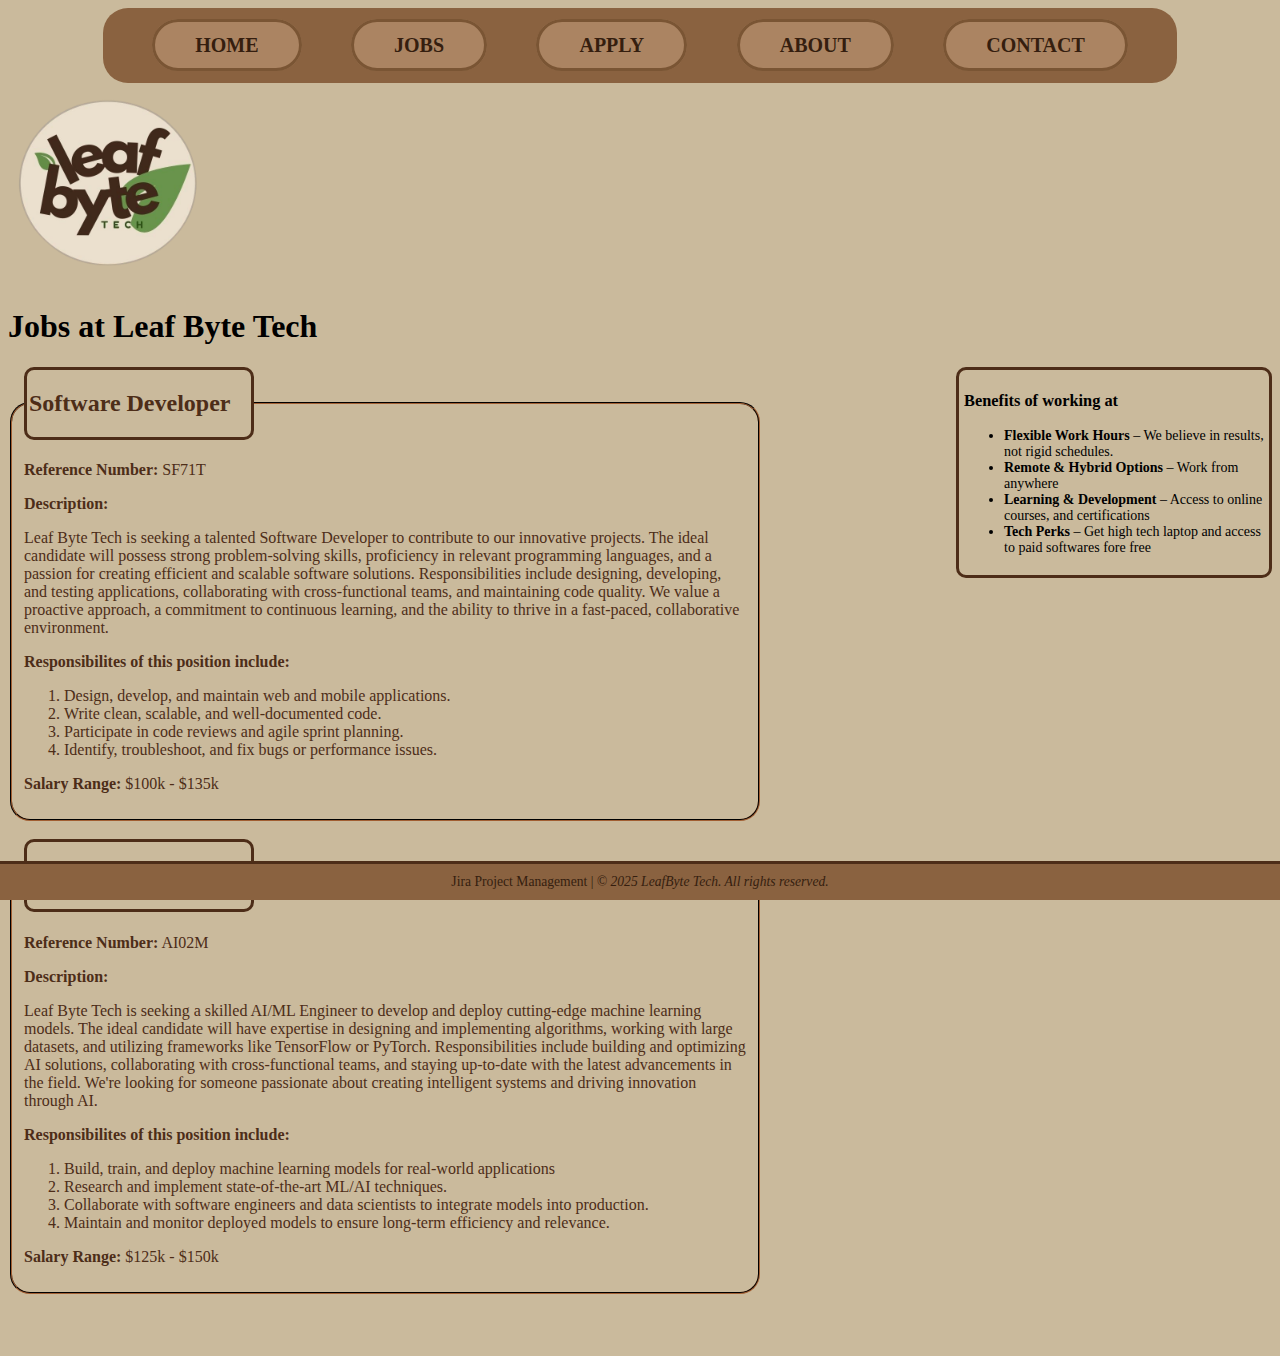
<file: docs/jobs.html>
<!DOCTYPE html>
<html lang="en">
<head>
    <meta charset="UTF-8">
    <meta name="description" content="Position Descriptions page">
    <meta name="keywords" content="HTML, Doctype, Head, Body, Meta, Paragraph, Headings, Strong, Emphasis">
    <meta name="author" content="Muhammad Taki">
    <link rel="stylesheet" href="styles/styles.css">
    <title>Job description</title>
</head>
<body class="page" id="test_jobs">
    <!--Applied <nav> to create a navigation section for site links-->
	<nav class="nav">
        <!--Applied <p> to group individual navigation links -->
        <!--Applied <a> to create clickable links to other pages and email-->
        <p class="menu"><a href="./index.html" class="CustomLink">HOME</a></p> 
		<p class="menu"><a href="./jobs.html" class="CustomLink">JOBS</a> </p> 
		<p class="menu"><a href="./apply.html" class="CustomLink">APPLY</a></p> 
		<p class="menu"><a href="./about.html" class="CustomLink">ABOUT</a></p> 
		<p class="menu"><a href="mailto:info@LeafByteTech.com.au" class="CustomLink">CONTACT</a></p> 
	</nav>
    <!--Applied <img> to display the company logo-->
    <img id="logo_jobs" src="images/leafbytetechlogo.png" alt="CompanyLogo"> 
    <h1>Jobs at Leaf Byte Tech</h1>
        <!--Applied <aside> to show additional information like employee benefits-->
    <aside id="aside_jobs">
        <h3>Benefits of working at </h3>
        <ul>
            <!--Use of GenAI (Gemini), -->
            <li><b>Flexible Work Hours</b> – We believe in results, not rigid schedules.</li>
            <li><b>Remote & Hybrid Options</b> – Work from anywhere</li>
            <li><b>Learning & Development</b> – Access to online courses, and certifications</li>
            <li><b>Tech Perks</b> – Get high tech laptop and access to paid softwares fore free </li>
        </ul>
    </aside>
     <!--Applied <section> to organise related job listing content-->
    <section>
        <fieldset>
             <!--Applied <legend> to give the fieldset a title-->
            <legend class="h1_jobs"><h2>Software Developer</h2></legend>
            <p><b>Reference Number:</b> SF71T</p>
            <p><b>Description:</b></p>
            <!--Use of GenAI (Gemini),
            Prompt: "make me a job description for Software development at "Leaf Byte Tech". make it in a paragraph and short"-->
            <p>
                Leaf Byte Tech is seeking a talented Software Developer to contribute to our innovative projects. The ideal candidate will possess strong problem-solving skills, proficiency in relevant programming languages, and a passion for creating efficient and scalable software solutions. Responsibilities include designing, developing, and testing applications, collaborating with cross-functional teams, and maintaining code quality. We value a proactive approach, a commitment to continuous learning, and the ability to thrive in a fast-paced, collaborative environment.
            </p>
            <p><b>Responsibilites of this position include:</b></p>
            <ol>
                <!--Use of GenAI (Gemini)
                Prompt: "write me responsibilities for ai/ml engineer, in bullet"-->
                <li> Design, develop, and maintain web and mobile applications.</li>
                <li>Write clean, scalable, and well-documented code.</li>
                <li>Participate in code reviews and agile sprint planning.</li>
                <li>Identify, troubleshoot, and fix bugs or performance issues.</li>
            </ol>
            <p><b>Salary Range:</b> $100k - $135k</p>
        </fieldset>
    </section>
    <br>
    <section>
        <fieldset>
            <legend class="h1_jobs"><h2>AI/ML Engineer</h2></legend>
            <p><b>Reference Number:</b> AI02M</p>
            <p><b>Description:</b></p>
            <!--Use of GenAI (Gemini)
            Prompt: "make me a job description for AI/ML Engineer at "Leaf Byte Tech". make it in a paragraph and short"-->
            <p>Leaf Byte Tech is seeking a skilled AI/ML Engineer to develop and deploy cutting-edge machine learning models. The ideal candidate will have expertise in designing and implementing algorithms, working with large datasets, and utilizing frameworks like TensorFlow or PyTorch. Responsibilities include building and optimizing AI solutions, collaborating with cross-functional teams, and staying up-to-date with the latest advancements in the field. We're looking for someone passionate about creating intelligent systems and driving innovation through AI.</p>
            <p> <b>Responsibilites of this position include:</b></p>
            <ol>
                <!--Use of GenAI (Gemini)
                Prompt: "write me responsibilities for soft dev, in bullet"-->
                <li>Build, train, and deploy machine learning models for real-world applications</li>
                <li>Research and implement state-of-the-art ML/AI techniques.</li>
                <li>Collaborate with software engineers and data scientists to integrate models into production.</li>
                <li>Maintain and monitor deployed models to ensure long-term efficiency and relevance.</li>
            </ol>
            <p><b>Salary Range:</b> $125k - $150k</p>
        </fieldset>
        <br>
        <br>
        <br>
    </section>
    <!--Applied <footer> to include closing site content such as credits and links-->
    <footer class="footer">
        <a href="https://wtmjg01.atlassian.net/jira/software/projects/SCRUM/boards/1/timeline" target="_blank" >Jira Project Management</a>
        | <em> &copy; 2025 LeafByte Tech. All rights reserved.</em>
    </footer>
</body>
</html>
</file>
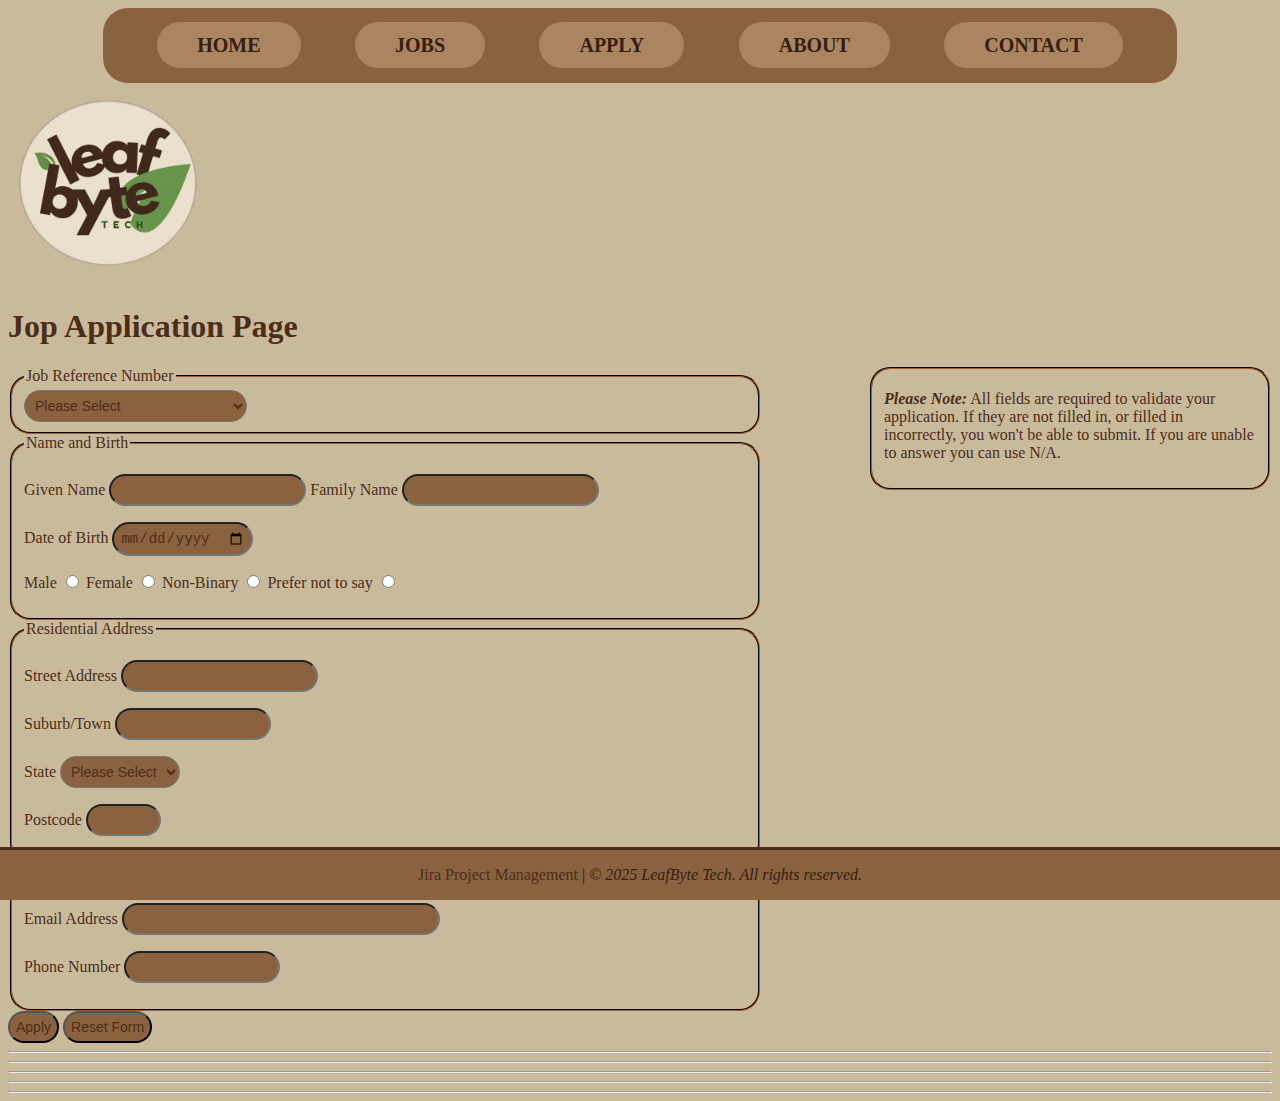
<file: project1/apply.html>
<!DOCTYPE html>
<html lang="en">
<head>
    <meta charset="UTF-8">
    <meta name="viewport" content="width=device-width, initial-scale=1.0">
    <meta name="description" content="Job Application for LeafByte Tech">
    <meta name="keywords" content="HTML, Job Application, LeafByte Tech, Green and brown">
    <meta name="author" content="Will Stevens">
    <title>Job Application Page</title>
    <link rel="stylesheet" type="text/css" href="styles/styles.css">
    <!--Meta children and link to css file-->
</head>
<body class="page">
    <nav class="nav">
        <p class="menu"><a href="/project1/index.html" class="CustomLink">HOME</a></p> 
		<p class="menu"><a href="/project1/jobs.html" class="CustomLink">JOBS</a> </p> 
		<p class="menu"><a href="/project1/apply.html" class="CustomLink">APPLY</a></p> 
		<p class="menu"><a href="/project1/about.html" class="CustomLink">ABOUT</a></p> 
		<p class="menu"><a href="mailto:info@LeafByteTech.com.au" class="CustomLink">CONTACT</a></p> 
	</nav>
    <aside>
      <img src="images/leafbytetechlogo.png" class="logo" alt="CompanyLogo" width="200">  
    </aside>
    <!--inputs company logo at the top of the page, resizing it to 50px-->
    <h1 class="title">Jop Application Page</h1>
    <!--Acts as title of page-->
    <fieldset class="AsideNote">
        <p class="note"><strong><em>Please Note:</em></strong> All fields are required to validate your application. 
            If they are not filled in, or filled in incorrectly, you won't be able to submit. 
            If you are unable to answer you can use N/A. </p> 
    </fieldset>
     <!--Brief rule set of how the form will have to be submitted-->
     <form method="post" action="http://mercury.swin.edu.au/it000000/formtest.php">
        <fieldset>
            <legend>Job Reference Number</legend>
            <select name="jobnum" id="job_num" required="required">
                <option value="">Please Select</option>
                <option value="G01">G01- Software Developer</option>
                <option value="G02">G02 - Network Administrator</option>
                <option value="G03">G03 - Data Analyst</option>
                <option value="G04">G04 - Cybersecurity Specialist</option>
                <option value="G05">G05 - IT Support Technician</option>
                <option value="G06">G06 - Cloud Engineer</option>
                <option value="G07">G07 - AI/ML Engineer </option>
            </select>
        </fieldset>
        <!--Adds a fieldset that has a drop down list, containing job reference numbers. 
        Uses "please select" as a placeholder-->
        <fieldset>
            <legend>Name and Birth</legend>
            <p>
                <label for = "GivenName">Given Name</label>
                <input type="text" name="name" id="GivenName" pattern="[A-Za-z]{1,20}" title="Can only be letter A through Z, can't be more than 20 characters" size="20" required>
                <label for = "family"> Family Name</label>
                <input type="text" id="family" name="family" pattern="[A-Za-z]{1,20}" title="Can only be letter A through Z, can't be more than 20 characters" maxlength="20" size="20" required> 
            </p>
            <!--Adds two text areas that makes sure only letters can be inputted for name-->
            <p>
                <label for = "DOB">Date of Birth</label>
                <input type="date" name="DOB" id="DOB" size="10" required>
            </p>
            <!--Adds a date selector that is used to input date of birth-->
            <p>
                <label for="Male">Male</label>
                <input type="radio" name="Gender" id="Male" required>
                <label for="Female">Female</label>
                <input type="radio" name="Gender" id="Female" required>
                <label for="Non-Binary">Non-Binary</label>
                <input type="radio" name="Gender" id="Non-Binary" required>
                <label for="PreferNotToSay">Prefer not to say</label>
                <input type="radio" name="Gender" id="PreferNotToSay" required>
            </p>
            <!--Adds a radio button set for Gender. Can only select one option-->
        </fieldset>
        <!--Creates a fieldset for name and date of birth-->
        <fieldset>
            <legend>Residential Address</legend>
            <p>
                <label for="StreetAddress">Street Address</label>
                <input type="text" size="20" id="StreetAddress" maxlength="40" required>
            </p>
            <!--Adds a textarea for street address-->
            <p>
                <label for="suburb">Suburb/Town</label>
                <input type="text" size="15" id="suburb" maxlength="40" required>
            </p>
            <!--Makes a textarea for suburb/town-->
            <p>
                <label for="state">State</label>
                <select name="state" id="state" required>
                    <option value="">Please Select</option>
                    <option value="Vic">VIC</option>
                    <option value="Nsw">NSW</option>
                    <option value="Qld">QLD</option>
                    <option value="Nt">NT</option>
                    <option value="Wa">WA</option>
                    <option value="Sa">SA</option>
                    <option value="Tas">TAS</option>
                    <option value="Act">ACT</option>
                </select>
            </p>
            <!--creates a dropdown list for State, using please select as a placeholder-->
            <p>
                <label for="post">Postcode</label>
                <input type="text" size="5" id="post" maxlength="4" pattern="[0-9]{4}" required>
            </p>
            <!--Creates a text area for postcode, checking that it only uses numbers and is 4 digits long-->
        </fieldset>
        <!--Makes a fieldset for Residential Address-->
        <fieldset>
            <legend>Contact Information</legend>
            <p>
                <label for="email">Email Address</label>
                <input type="email" size="35" id="email" required>
            </p>
            <!--Makes a text area for address that automatically validates and checks it only uses letters-->
            <p>
                <label for="Phone">Phone Number</label>
                <input type="text" size="15" id="Phone" pattern="[0-9]{8-12}" required>
            </p>
            <!--Makes a textarea for phone number that checks that it only uses numbers, and is in between 8 and 12 digits.-->
        </fieldset>
        <input type= "submit" value="Apply">
        <input type= "reset" value="Reset Form">
     </form>
     <hr>
     <hr>
     <hr>
     <hr>
     <hr>
     <footer class="aboutfooter">
        <p><a href="https://wtmjg01.atlassian.net/jira/your-work" class="aboutlink" target="_blank">Jira Project Management</a>
        |<em> &copy; 2025 LeafByte Tech. All rights reserved.</em></p>
    </footer> 
</body>
</html>
</file>
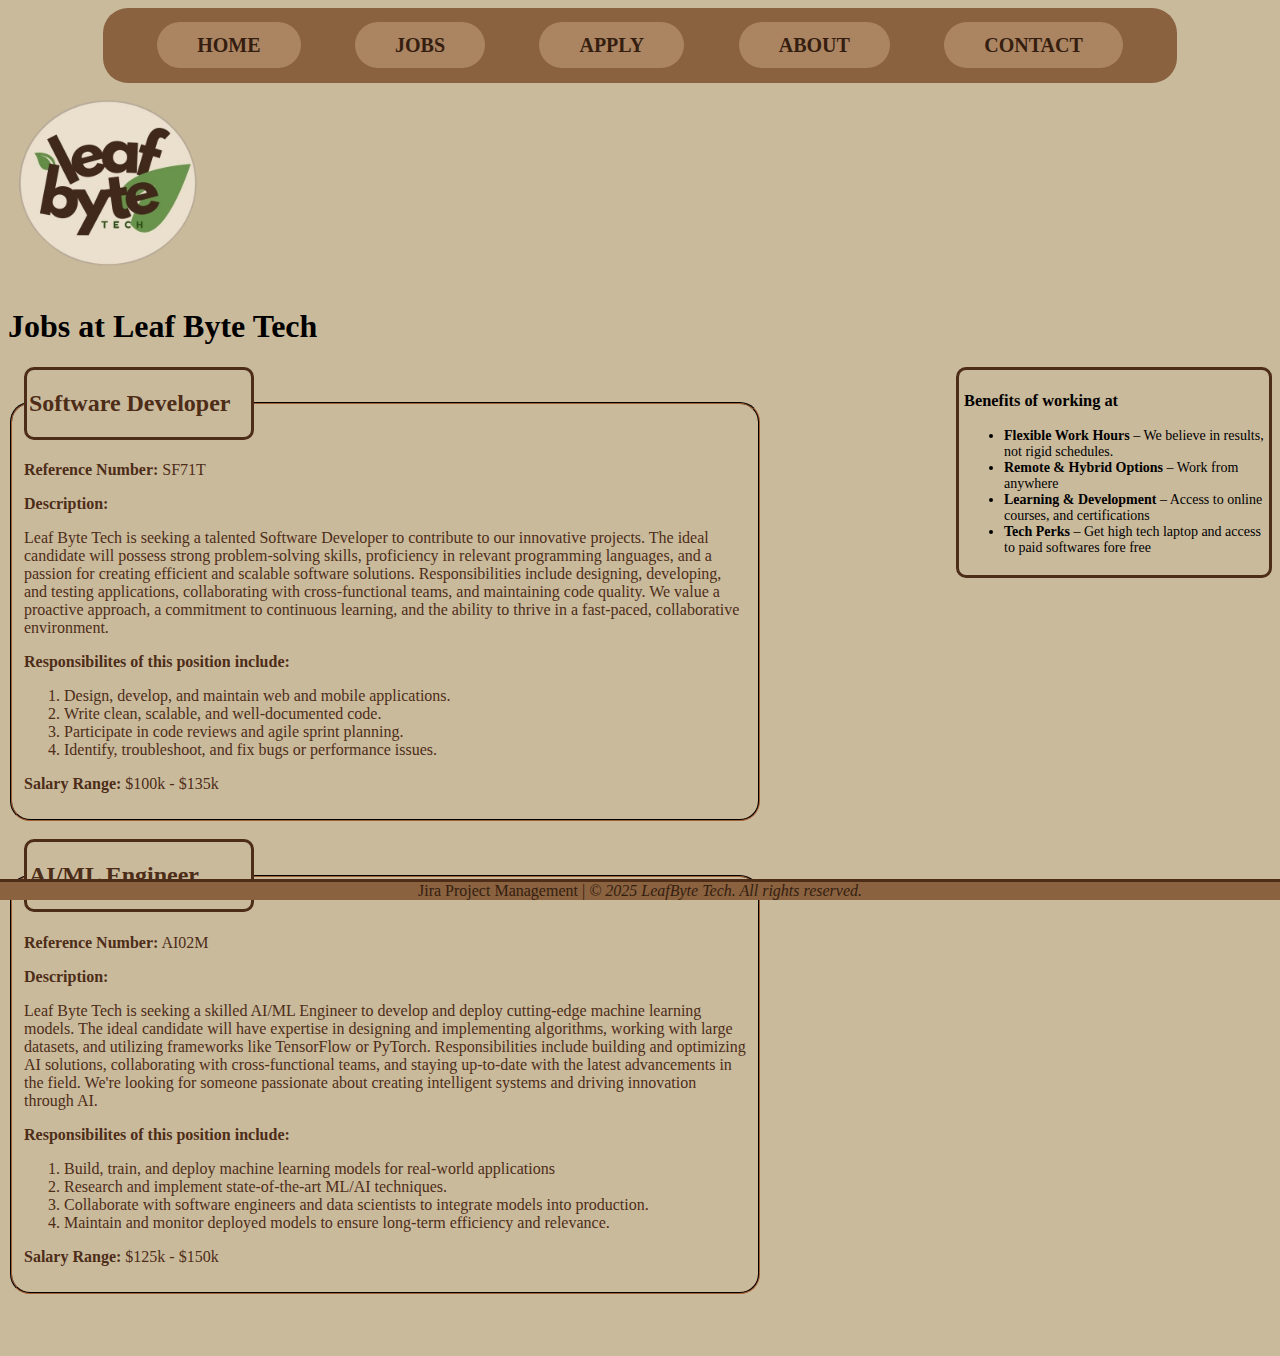
<file: project1/jobs.html>
<!DOCTYPE html>
<html lang="en">
<head>
    <meta charset="UTF-8">
    <meta name="description" content="Position Descriptions page">
    <meta name="keywords" content="HTML, Doctype, Head, Body, Meta, Paragraph, Headings, Strong, Emphasis">
    <meta name="author" content="Muhammad Taki">
    <link rel="stylesheet" href="styles/styles.css">
    <title>Job description</title>
</head>
<body class="page" id="test_jobs">
    <!--Applied <nav> to create a navigation section for site links-->
	<nav class="nav">
        <!--Applied <p> to group individual navigation links -->
        <!--Applied <a> to create clickable links to other pages and email-->
        <p class="menu"><a href="/project1/index.html" class="CustomLink">HOME</a></p> 
		<p class="menu"><a href="/project1/jobs.html" class="CustomLink">JOBS</a> </p> 
		<p class="menu"><a href="/project1/apply.html" class="CustomLink">APPLY</a></p> 
		<p class="menu"><a href="/project1/about.html" class="CustomLink">ABOUT</a></p> 
		<p class="menu"><a href="mailto:info@LeafByteTech.com.au" class="CustomLink">CONTACT</a></p> 
	</nav>
    <!--Applied <img> to display the company logo-->
    <img id="logo_jobs" src="images/leafbytetechlogo.png" alt="CompanyLogo"> 
    <h1 id="h1_jobs">Jobs at Leaf Byte Tech</h1>
        <!--Applied <aside> to show additional information like employee benefits-->
    <aside id="aside_jobs">
        <h3>Benefits of working at </h3>
        <ul>
            <!--Use of GenAI (Gemini), -->
            <li><b>Flexible Work Hours</b> – We believe in results, not rigid schedules.</li>
            <li><b>Remote & Hybrid Options</b> – Work from anywhere</li>
            <li><b>Learning & Development</b> – Access to online courses, and certifications</li>
            <li><b>Tech Perks</b> – Get high tech laptop and access to paid softwares fore free </li>
        </ul>
    </aside>
     <!--Applied <section> to organise related job listing content-->
    <section>
        <fieldset>
             <!--Applied <legend> to give the fieldset a title-->
            <legend class="h1_jobs"><h2>Software Developer</h2></legend>
            <p><b>Reference Number:</b> SF71T</p>
            <p><b>Description:</b></p>
            <!--Use of GenAI (Gemini),
            Prompt: "make me a job description for Software development at "Leaf Byte Tech". make it in a paragraph and short"-->
            <p>
                Leaf Byte Tech is seeking a talented Software Developer to contribute to our innovative projects. The ideal candidate will possess strong problem-solving skills, proficiency in relevant programming languages, and a passion for creating efficient and scalable software solutions. Responsibilities include designing, developing, and testing applications, collaborating with cross-functional teams, and maintaining code quality. We value a proactive approach, a commitment to continuous learning, and the ability to thrive in a fast-paced, collaborative environment.
            </p>
            <p><b>Responsibilites of this position include:</b></p>
            <ol>
                <!--Use of GenAI (Gemini)
                Prompt: "write me responsibilities for ai/ml engineer, in bullet"-->
                <li> Design, develop, and maintain web and mobile applications.</li>
                <li>Write clean, scalable, and well-documented code.</li>
                <li>Participate in code reviews and agile sprint planning.</li>
                <li>Identify, troubleshoot, and fix bugs or performance issues.</li>
            </ol>
            <p><b>Salary Range:</b> $100k - $135k</p>
        </fieldset>
    </section>
    <br>
    <section>
        <fieldset>
            <legend class="h1_jobs"><h2>AI/ML Engineer</h2></legend>
            <p><b>Reference Number:</b> AI02M</p>
            <p><b>Description:</b></p>
            <!--Use of GenAI (Gemini)
            Prompt: "make me a job description for AI/ML Engineer at "Leaf Byte Tech". make it in a paragraph and short"-->
            <p>Leaf Byte Tech is seeking a skilled AI/ML Engineer to develop and deploy cutting-edge machine learning models. The ideal candidate will have expertise in designing and implementing algorithms, working with large datasets, and utilizing frameworks like TensorFlow or PyTorch. Responsibilities include building and optimizing AI solutions, collaborating with cross-functional teams, and staying up-to-date with the latest advancements in the field. We're looking for someone passionate about creating intelligent systems and driving innovation through AI.</p>
            <p> <b>Responsibilites of this position include:</b></p>
            <ol>
                <!--Use of GenAI (Gemini)
                Prompt: "write me responsibilities for soft dev, in bullet"-->
                <li>Build, train, and deploy machine learning models for real-world applications</li>
                <li>Research and implement state-of-the-art ML/AI techniques.</li>
                <li>Collaborate with software engineers and data scientists to integrate models into production.</li>
                <li>Maintain and monitor deployed models to ensure long-term efficiency and relevance.</li>
            </ol>
            <p><b>Salary Range:</b> $125k - $150k</p>
        </fieldset>
        <br>
        <br>
        <br>
    </section>
    <!--Applied <footer> to include closing site content such as credits and links-->
    <footer class="footer">
        <a href="https://wtmjg01.atlassian.net/jira/software/projects/SCRUM/boards/1/timeline" target="_blank" >Jira Project Management</a>
        | <em> &copy; 2025 LeafByte Tech. All rights reserved.</em>
    </footer>
</body>
</html>
</file>
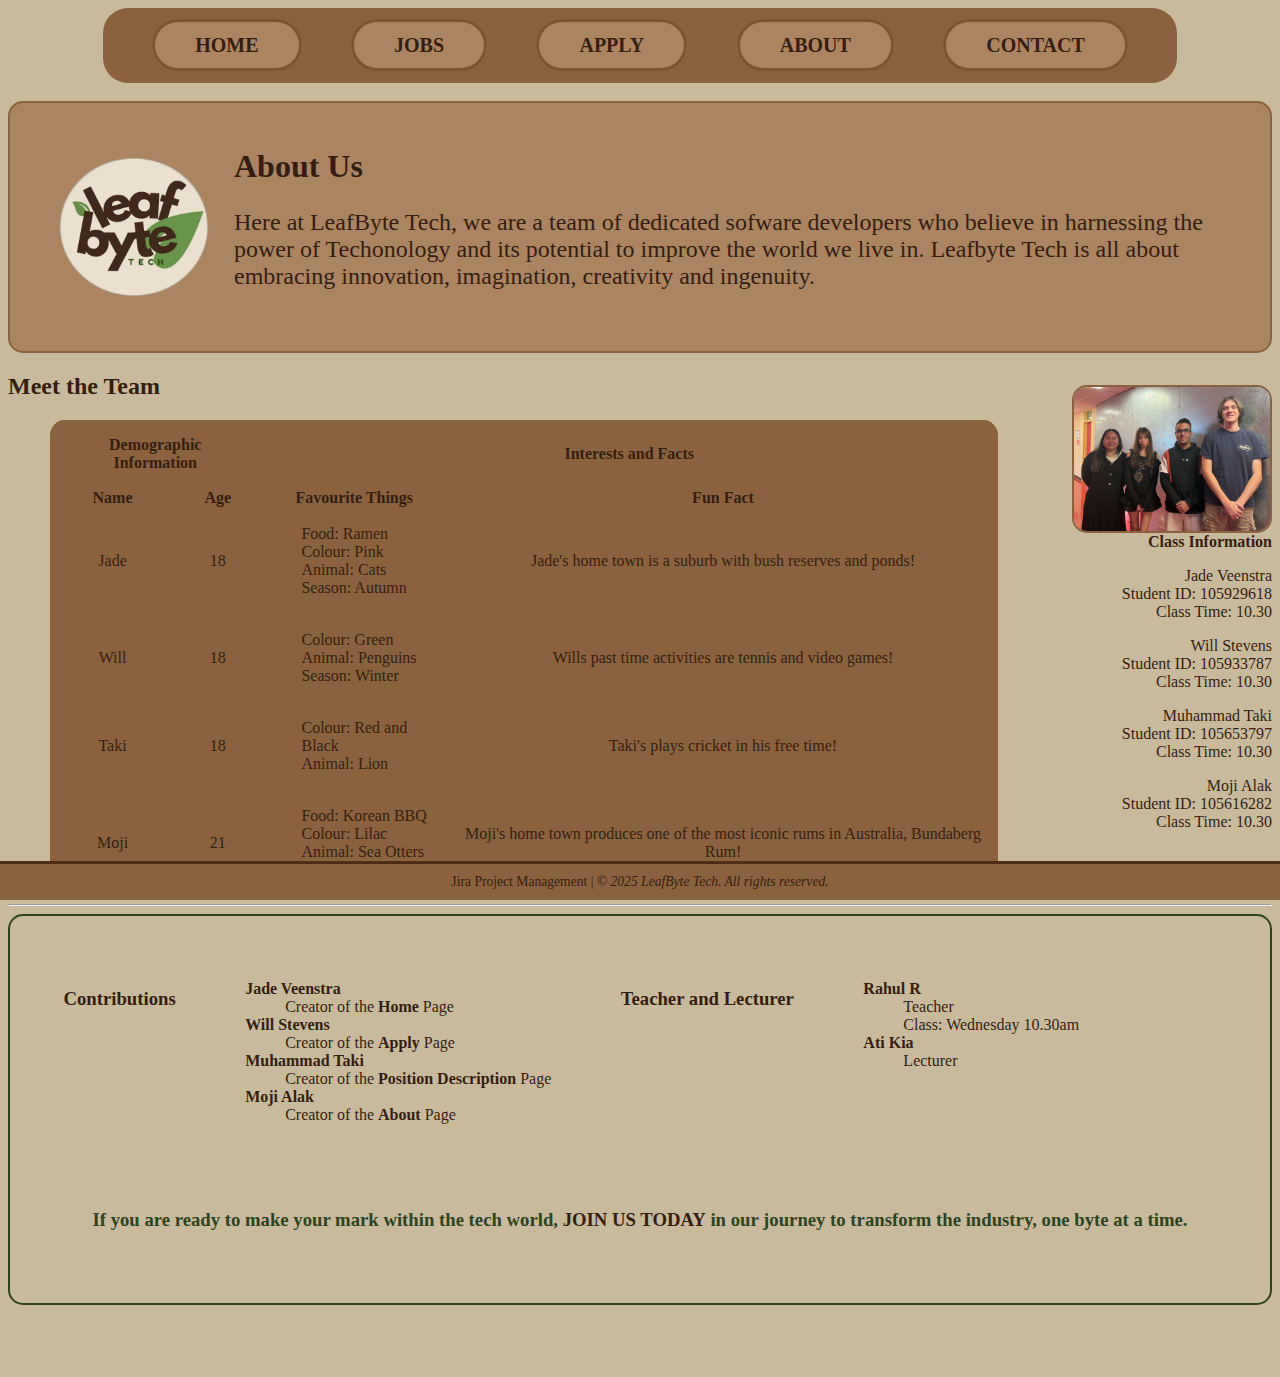
<file: docs/project1/about.html>
<!DOCTYPE html>
<html lang="en">
<head>
    <meta charset="UTF-8">
    <!--view port for a responsive design-->
    <meta name="viewport" content="width=device-width, initial-scale=1.0">
    <!--description for page-->
    <meta name="description" content="About Page for LeafByte Tech">
    <!--keywords for page-->
    <meta name="keywords" content="HTML, About Page, LeafByte Tech, Green and Brown">
    <!--author details-->
    <meta name="author" content="Moji Alak">
    <title>About Page</title>
    <!--link to the css page-->
    <link rel="stylesheet" type="text/css" href="styles/styles.css">
</head>

<body class="about">
    <!--Navigation bar with hyperlinks to other pages-->
    <nav class="nav">
        <p class="menu"><a href="/project1/index.html" class="CustomLink">HOME</a></p> 
        <p class="menu"><a href="/project1/jobs.html" class="CustomLink">JOBS</a> </p> 
        <p class="menu"><a href="/project1/apply.html" class="CustomLink">APPLY</a></p> 
        <p class="menu"><a href="/project1/about.html" class="CustomLink">ABOUT</a></p> 
        <p class="menu"><a href="mailto:info@LeafByteTech.com.au" class="CustomLink">CONTACT</a></p> 
    </nav>
    <br>

    <section id="aboutheader">
        <!--imgage of company logo-->
        <img src="images/leafbytetechlogo.png" id="complogo" alt="LeafByte Tech Logo" width="200">
        <h1>About Us</h1>
        <p id="aboutdescript">Here at LeafByte Tech, we are a team of dedicated sofware developers who believe in harnessing the power of Techonology and its potential to improve the world we live in. Leafbyte Tech is all about embracing innovation, imagination, creativity and ingenuity. </p>
    </section>

    <!--Side bar-->
    <aside class="sidebar">
        <!--image of the team-->
        <img src="images/teamphoto.jpg" id="teampic" alt="Team Photo" width="200">
        <p><strong>Class Information</strong></p>
        <!--Unordered list of student's name with nested list for class time and student ID-->
        <ul class="aboutlist">
            <li>Jade Veenstra
                <!--nested list-->
                <ul class="aboutlist">
                    <li>Student ID: 105929618</li>
                    <li>Class Time: 10.30</li>
                </ul>
            </li>
            <li>Will Stevens
                <!--nested list-->
                <ul class="aboutlist">
                    <li>Student ID: 105933787</li>
                    <li>Class Time: 10.30</li>
                </ul>
            </li>
            <li>Muhammad Taki
                <!--nested list-->
                <ul class="aboutlist">
                    <li>Student ID: 105653797</li>
                    <li>Class Time: 10.30</li>
                </ul>
            </li>
            <li>Moji Alak
                <!--nested list-->
                <ul class="aboutlist">
                    <li>Student ID: 105616282</li>
                    <li>Class Time: 10.30</li>
                </ul>
            </li>
        </ul>
    </aside>

    <!--Section for table with team members and interests-->
    <main id="main-table">
        <h2>Meet the Team</h2>
        <table id="abouttable">
            <!--table heading with merged columns-->
            <tr>
                <th class="headerrow" colspan="2">Demographic Information</th>
                <th class="headerrow" colspan="2">Interests and Facts</th>
            </tr>
            <!--table heading with details of content-->
            <tr>
                <th>Name</th>
                <th>Age</th>
                <th>Favourite Things</th>
                <th>Fun Fact</th>
            </tr>
            <!--table row about Jade-->
            <tr>
                <td>Jade</td>
                <td>18</td>
                <!--cell with unordered list for favourite things-->
                <td>
                    <ul class="tablelist">
                        <li>Food: Ramen</li>
                        <li>Colour: Pink </li>
                        <li>Animal: Cats</li>
                        <li>Season: Autumn</li>
                    </ul>
                </td>
                <td>Jade's home town is a suburb with bush reserves and ponds!</td>
            </tr>
            <!--Table row about Will-->
            <tr>
                <td>Will</td>
                <td>18</td>
                <!--cell with unordered list for favourite things-->
                <td>
                    <ul class="tablelist">
                        <li>Colour: Green</li>
                        <li>Animal: Penguins</li>
                        <li>Season: Winter</li>
                    </ul>
                </td>
                <td>Wills past time activities are tennis and video games!</td>
            </tr>
            <!--Table Row about Taki-->
            <tr>
                <td>Taki</td>
                <td>18</td>
                <!--cell with unordered list for favourite things-->
                <td>
                    <ul class="tablelist">
                        <li>Colour: Red and Black</li>
                        <li>Animal: Lion</li>
                    </ul>
                </td>
                <td>Taki's plays cricket in his free time!</td>
            </tr>
            <!--Table row about Moji-->
            <tr>
                <td>Moji</td>
                <td>21</td>
                <!--cell with unordered list for favourite things-->
                <td>
                    <ul class="tablelist">
                        <li>Food: Korean BBQ</li>
                        <li>Colour: Lilac</li>
                        <li>Animal: Sea Otters</li>
                        <li>Season: Winter</li>
                    </ul>
                </td>
                <td>Moji's home town produces one of the most iconic rums in Australia, Bundaberg Rum!</td>
            </tr>
        </table>
    </main>
    <hr id="line">

    <!--section with Definition List for member name and their contribution-->
    <section id="contributions">
        <h3 class="students">Contributions</h3>
        <dl class="students">
            <dt><strong>Jade Veenstra</strong></dt>
            <dd>Creator of the <a href="index.html" class="aboutlink"><strong>Home</strong></a> Page</dd>

            <dt><strong>Will Stevens</strong></dt>
            <dd>Creator of the <a href="apply.html" class="aboutlink"><strong>Apply</strong></a> Page</dd>

            <dt><strong>Muhammad Taki</strong></dt>
            <dd>Creator of the <a href="jobs.html" class="aboutlink"><strong>Position Description</strong></a> Page

            <dt><strong>Moji Alak</strong></dt>
            <dd>Creator of the <a href="about.html" class="aboutlink"><strong>About</strong></a> Page</dd>
        </dl>
        <h3 class="students">Teacher and Lecturer</h3>
        <dl class="students">
            <dt><strong>Rahul R</strong></dt>
            <dd>Teacher</dd>
            <dd>Class: Wednesday 10.30am</dd>

            <dt><strong>Ati Kia</strong></dt>
            <dd>Lecturer</dd>
        </dl>

        <h3 id="finalabout">If you are ready to make your mark within the tech world, <a href="apply.html" class="aboutlink"><strong>JOIN US TODAY</strong></a> in our journey to transform the industry, one byte at a time.</h3>
    </section>

    <!--Footer Section with link to JIRA project-->
    <footer class="footer">
        <a href="https://wtmjg01.atlassian.net/jira/your-work" class="aboutlink" target="_blank">Jira Project Management</a>
            |<em> &copy; 2025 LeafByte Tech. All rights reserved.</em>
    </footer>
</body>
</html>
</file>
<file: styles/styles.css>
/* JADE VEENSTRA*/
/*css for the index/home page, along with universal menu and footer css*/

* {
  box-sizing: border-box;
}

/* menu is displayed in one line*/
.menu{
    display: inline-block;
}

/*nav <a>*/
nav a{
    text-decoration: none; /*no underline for hyperlinks*/
    background-color: #ab8462; /*changes the background colour to brown*/
    padding: 0.75rem 2.5rem; /*adds padding*/
    border-radius: 2rem; /*makes the border round*/
    font-weight: bold; /*makes font bold*/
    text-decoration: none; /*no underline for hyperlinks*/
    transition: background-color 0.3s ease; /*transitions from brown to green*/
    border: 3px solid #7a5534; /*adds border to the section*/
}

/*nav <a> hover*/
nav a:hover {
    background-color: #69944c;/*changes background to light green*/
    border: 3px solid #2d441e;/*changes border to dark green*/
    padding: 0.75rem 2.5rem; /*adds padding to the hover*/
    color: #2d441e; /*changes the text colour to dark green*/
}

/* the navigation/menu bar*/
.nav{
    display: flex; /*makes it flexible*/
    flex-wrap: wrap; /*prevents the menu from overflowing when condensed*/
    font-weight: bold; /*makes the text bold*/
    background-color: #8A6240; /*brown backgorund colour for the nav bar*/
    justify-content: space-evenly; /*spaces the items evenly*/
    font-size: 1.25em; /*font size is 20px*/
    align-items: center; /*vertically aligns items to centre*/
    width: 85%; /* width of the nav bar is 85%*/
    padding: 6px 0; /*adds padding*/
    border-radius: 25px; /*border is rounded*/
    margin: auto; /*centres the nav bar*/
}

/*logo image*/
#imagelogo{
    width: 40%; /*size of logo*/
    height: auto; /*centres it*/
    float: left; /*moves to the left*/
}

/*body for index page*/
.home{ 
    background-image: url('images/khakibackground.png'); /*image is from https://www.freepik.com/photos/khaki-background*/
    background-position: center; /*centred in the middle of the screen*/
    background-repeat: no-repeat; /*image is not repeated to prevent tiles*/
    background-size: cover; /*covers the whole page*/
    padding-bottom: 550px; /*adds padding to the bottom so footer doesnt cover text*/
}

/*heading 1 on index*/
#leafbytetitle {
    text-align: center; /*putting it in the centre of page*/
    margin-left: 40%; /*adjusting it so it goes to the right a bit*/
    color: #351e0f; /*text is set to brown*/
    font-size: 3em; /*font size*/
}

/*heading 2 on index*/
#companydescription {
    font-size: 1em; /*font size*/
}

/*hyperlinks and footer colours*/
.CustomLink, footer, footer a{
    color:#351e0f; /*text is set to brown*/
    text-decoration: none; /*removes the underline from the hyperlinks*/
}

/*formatting for about page Footer*/
footer{
    position: fixed; /*ensures footer is fixed*/
    bottom: 0; /*ensure that footer is fixed to the BOTTOM of the page*/
    left: 0; /*ensures that there is 0px gap from the left of page*/
    width: 100%; /*ensures that footer spans across the whole width of page*/
    text-align: center; /*align text content to center*/
    background-color: #8A6240; /*adds background colour to section*/
    border-top: solid #4d2d18; /*adds border only to the top of section*/
    padding: 10px 0; /*adds padding to the footer*/
    font-size: 0.85em; /*changes font size*/

}

/*company information section*/
#indexcompanyinfo{
    background-color: #ab8462; /*the background company information is light brown*/
    padding: 12px 35px; /*adds padding, space around text*/
    border-radius: 20px; /*makes the section round*/
    margin-left: auto; /*pushes it to the right side*/
    margin-right: 5%;  /*space from the right*/
    text-align: center; /*centres the text*/
    box-sizing: border-box; /*ensures padding wont add to total width*/
    word-wrap: break-word; /*breaks long lines*/
    width: 50%; /*to fit next to image*/
    float: right; /*floats to the right*/
    color: #351e0f; /*changes the text colour to brown*/
    border: 2px solid #8A6240; /*adds border to the section*/
}

/*dividers in indexcompanyinfo*/
.indexdivider1, .indexdivider2, .indexdivider3{
    border: none; /*removes border*/
    border-top: 2px solid #8A6240; /*gives new border and changes colour*/
    width: 80%; /*length of the divider*/
    margin: 20px auto; /*adds space above and below*/
}

/*buttons in the company information*/
#indexinfosearch, #indexinfoapply {
    background-color: #8A6240; /*brown backgorund colour*/
    padding: 0.75em 1.25em; /*adds padding*/
    border-radius: 25px; /*border is rounded*/
    margin: auto; /*centres search button*/
    text-align: center; /*centres the text*/
    display: inline-block; /*displays it in one line*/
    transition: background-color 0.3s ease; /*transitions from brown to green*/
    border: 3px solid #7a5534; /*adds border to the section*/
}

/*indexinfobuttons hover*/
#indexinfosearch:hover, #indexinfoapply:hover {
    background-color: #69944c; /*changes background to light green*/
    border: 3px solid #2d441e; /*changes border to dark green*/
    padding: 0.75em 1.28em; /*adds padding to the hover*/
}

/*section*/
section a{
    text-decoration: none; /*no underline for hyperlinks*/
    color:#351e0f; /*colour is changed to brown*/
}

/*hover for section and footer*/
section a:hover, footer a:hover{
    color: #2d441e;/*changes text to dark green*/
}

/* WILL STEVENS*/
/*css for apply.html along with phone resize and global fieldset css*/

/*Allows the page to be resized, optimised for phones or tablets*/
@media only screen and (max-width: 768px) {
    .container {
        width: 100%;
        padding: 10px;
    }
    .header {
        font-size: 24px;
    }
}  

/*form*/
form{
    display:flex;/*Creates a flex display*/
    flex-direction: column;/*Forces the flex to go down the page*/
    flex-flow:wrap;/*Able to condense*/
    min-width:500px;/*sets min width to 350 so it condenses fine*/
    margin:auto;/*Sets form to middle of available screen*/
    margin-left:28%;/*This counteracts the aside note, so that the form is in the centre*/
    width:43%;/*sets width to 813px*/
    background-color:#ab8462;/*sets background colour*/
    padding:20px;/*Creates space between contents and border*/
    border-radius:25px;/*Rounds edges of border off*/
    border:2px solid #8A6240;/*sets border colour*/
}

/*body*/
body{
    font-family:Calibri; /*making the website font calibri*/
}
/*Apply and Reset buttons*/
.submission{
    width:200px;/*changes width of buttons*/
}
/*The whole page*/
.page{
    background-color:#CABA9C;/*changes background colour to a kahki*/
}

/*Company logo*/
.logo{
  display: block;/*creates a moveable display block*/
  margin: 0 auto;/*Sets image to the centre*/
  padding-right: 20px;/*Scales Image down*/
}

/*Title and aside note at the top*/
.title,.note{
    text-align: center;/*sets text to the middle*/
    color:#351e0f;/*changes colour to brown*/
}

/*Aside note*/
.AsideNote{
    float:right;/*Sets the note fieldset to the right*/
    background-color:#ab8462;/*sets background colour*/
    width:400px;/*decreases the width from 750px to 400px, only for this fieldset*/
}
/*Fieldset*/
fieldset{
    color:#351e0f;/*changes color of the text to brown*/
    border-color:#351e0f;/*changes colour of its border to brown*/
    border-radius:20px;/*changes border radius to round it off more*/
    width:800px;/*changes width of fieldset to 750px*/
}

/*select and input*/
select, input, textarea{
    border:solid 2px #351e0f;
    color:#351e0f;/*changes colour of text to brown*/
    background-color:#8A6240;/*changes background colour to light brown*/
    border-radius:20px;/*changes border radius so that the border has rounded corners*/
    padding:6px;/*creates a bigger gap between the border and the text*/
    font-size:14px;/*changes font size to 14px*/   
}
/*place holder in textarea*/
textarea::placeholder{
    color:#351e0f;/*sets colour of text*/
}
/*When hovered over select*/
select:hover{
    background-color: #69944c;/*changes background to light green*/
    border: 2px solid #2d441e;/*changes border to dark green*/ 
}

.AsideNote:hover{
    background-color: #69944c;/*changes background to light green*/
    border: 2px solid #2d441e;/*changes border to dark green*/ 
}
/*When hovered over input*/
input:hover{
    background-color: #69944c;/*changes background to light green*/
    border: 2px solid #2d441e;/*changes border to dark green*/  
}

textarea:hover{
    background-color: #69944c;/*changes background to light green*/
    border: 2px solid #2d441e;/*changes border to dark green*/   
}

/*Moji Alak*/
/*css for about.html*/

/*formatting for body*/
.about{
    background-color: #CABA9C;/*adds back ground colour*/
    padding-bottom: 4em; /*ensures that sections will not overlap with fixed footer*/
    color: #351e0f;
}

#aboutheader{
    border: 2px solid #8A6240; /*creates a border for the section*/
    border-radius: 15px; /*makes the border rounded*/
    padding: 1.5em; 
    background-color: #ab8462; /*Adds background colour within the bordered section*/
    overflow: hidden; /*Make sure the image and text stays within the border*/
}

/*formatting for comapany logo on about page*/
#complogo{
    float: left; /*ensure image is on the left*/
    padding: 1em; /*adds padding to image*/
}

/*formatting for About page company discription section*/
#aboutdescript{
    font-size: 1.5em; /*changes text size*/
}

/*formatting for side bar*/
.sidebar{
    text-align: right; /*ensure section is on the right*/
    float: right; /*allow other items to be on the left of section*/
}

/*styling for ul on about page*/
.aboutlist{
    list-style-type: none; /*removes the bullet points from lists*/
    margin-bottom: 1em; /*spacing between items for readability*/
}

/*team photo styling*/
#teampic{
    float: right; /*image to be positioned on the right while allowing other contents to flow to the left*/
    margin-left: 2em; /*adds margin to the left of image*/
    margin-top: 2em; /*adds margin to the top of image*/
    border: 2px solid #8A6240; /*adds boarder to image*/
    border-radius: 15px; /*makes the border rounded*/
}

/*styling for unordered list in table*/
.tablelist{
    list-style-type: none; /*removes bullet points from list*/
    text-align: left; /*aligns text to the left of table*/
}

/*table formatting*/
#abouttable{
    text-align: center; /*align text within the table to center*/
    margin: 0 auto; /*ensures that table is centered on the page*/
    width: 75%; /*ensures that table takes up 75% of page*/
    border-collapse: collapse;
    padding: 10px; /*adds padding to table*/
    background-color: #8A6240;
    border-radius: 15px; /*rounds the border of the table*/
}

/*formatting for table header row*/
.headerrow{
    padding: 1em; /*adds padding around text for better readability*/
}

/*adds hover effect to table*/
#abouttable tr:hover{
    background-color: #69944c; /*changes color when curser in hovered over rows*/
    cursor: pointer; /*changes curser to pointer when hovered over rows*/
}

/*transition effect or table*/
#abouttable tr{transition: background-color 0.5s ease;} /*delays the colour transition for a smoother effect*/

/*formatting for contribution section*/
#contributions{
    margin: auto; /*centers the section within the page*/
    border:2px solid #2d441e; /*adds border around section*/
    border-radius: 15px; /*rounds the corner of the border*/
    padding: 1em; /*adds padding so text does not sit against the border*/
}

/*formatting for description list*/
.students{padding: 2em;} /*adds padding around text in class .students*/

/*formatting for description list*/
.students:first-child, .students:nth-child(2), .students:nth-child(3), .students:nth-child(4) {float: left;} /*floats descrtiption list to left*/

/*Closing line styling*/
#finalabout{
    text-align: center; /*makes text aling to center*/
    color: #2d441e; /*changes text colour to green*/
    clear: both; /*ensure nothing can be place in line of the left or right*/
    padding: 2em;
}

/* Muhammad Taki*/
/*css for jobs.html*/

/* To set a fixed width for the logo image */
#logo_jobs{
    width: 200px;
}

/* Job Title setting*/

.h1_jobs{
    border: solid #351e0f; /*To create a border around the content*/
    width: 230px; /*Witdh size of content */
    border-radius: 10px; /*making corners of the shape curved*/
    transition-duration: 0.1s; /*Applied to create a delay in transition*/
}

/*Changes to job titles when mouse hovers above it*/
.h1_jobs:hover{
    background-color: #351e0f; /*Creates background colour*/
    color: #CABA9C;
}

/* aside setting*/

#aside_jobs{
    float: right; /*Setting it to be located on the right side of page*/
    border: solid  #351e0f; /*To create a border around the content*/
    border-radius: 10px;  /*making corners of the shape curved*/
    font-size: 14px; /*Size of text*/
    padding: 5px; /*gap around the content*/
    width: 25%; /*size of content on the page*/
}


#h1_jobs {
    font: normal 34px 'Gill Sans', 'Gill Sans MT', Calibri, 'Trebuchet MS', sans-serif; /*Setting font family, size, and variant.*/
    color: #4d2d18; /*changing color of content*/
  }
</file>
<file: project1/styles/styles.css>
/* JADE VEENSTRA*/

* {
  box-sizing: border-box;
}

/* menu is displayed in one line*/
.menu{
    display: inline-block;
}

/*body*/
body{
    font-family:Calibri; /*making the website font calibri*/
}

/*nav <a>*/
nav a{
    text-decoration: none; /*no underline for hyperlinks*/
    background-color: #ab8462;
    padding: 0.75rem 2.5rem; /*adds padding*/
    border-radius: 2rem; /*makes the border round*/
    font-weight: bold; /*makes font bold*/
    text-decoration: none; /*no underline for hyperlinks*/
    transition: background-color 0.3s ease; /*transitions from brown to green*/
}

/*nav <a> hover*/
nav a:hover {
    background-color: #69944c;/*changes background to light green*/
    border: 2px solid #2d441e;/*changes border to dark green*/
    padding: 0.68rem 2.35rem; /*adds padding to the hover*/
    color: #2d441e;
}

/* the navigation/menu bar*/
.nav{
    display: flex; 
    flex-wrap: wrap; /*prevents the menu from overflowing when condensed*/
    font-weight: bold; /*makes the text bold*/
    background-color: #8A6240; /*brown backgorund colour for the nav bar*/
    justify-content: space-evenly; /*spaces the items evenly*/
    font-size: 1.25em; /*font size is 20px*/
    align-items: center; /*vertically aligns items to centre*/
    width: 85%; /* width of the nav bar is 85%*/
    padding: 6px 0; /*adds padding*/
    border-radius: 25px; /*border is rounded*/
    margin: auto; /*centres the nav bar*/
}

/*logo image*/
#imagelogo{
    width: 40%; /*size of logo*/
    height: auto; /*centres it*/
    float: left; /*moves to the left*/
}
/*body for index page*/
.home{ 
    background-image: url('../images/khakibackground.png'); /*image is from https://www.freepik.com/photos/khaki-background*/
    background-position: center; /*centred in the middle of the screen*/
    background-repeat: no-repeat; /*image is not repeated to prevent tiles*/
    background-size: cover; /*covers the whole page*/
    padding-bottom: 530px; /*adds padding to the bottom so footer doesnt cover text*/
}

/*heading 1 on index*/
#leafbytetitle {
    text-align: center; /*putting it in the centre of page*/
    margin-left:40%; /*adjusting it so it goes to the right a bit*/
    color: #351e0f; /*text is set to brown*/
    font-size: 3em; /*font size*/
}

/*hyperlinks and footer colours*/
.CustomLink, footer, footer a{
    color:#351e0f; /*text is set to brown*/
    text-decoration: none; /*removes the underline from the hyperlink*/
}

/*footer for the index page*/
.indexfooter {
    background-color: #8A6240; /*turns background brown*/
    text-align: center; /*centres the text*/
    margin-top: 10px; /*spacing from content above*/
    clear: both; /*pushing the footer to the bottom*/
    padding: 10px 0; /*adds padding to the footer*/
}

/*company information section*/
#indexcompanyinfo{
    background-color: #ab8462; /*the background company information is light brown*/
    padding: 12px 35px; /*adds padding, space around text*/
    border-radius: 20px; /*makes the button round*/
    margin-left: auto; /*pushes it to the right side*/
    margin-right: 5%;  /*space from the right*/
    text-align: center; /*centres the text*/
    box-sizing: border-box; /*ensures padding wont add to total width*/
    word-wrap: break-word; /*breaks long lines*/
    width: 50%; /*to fit next to image*/
    float: right; /*floats to the right*/
    color: #351e0f; /*changes the text colour to brown*/
    border: 2px solid #8A6240; /*adds border to the section*/
}

/*dividers in indexcompanyinfo*/
.indexdivider1, .indexdivider2, .indexdivider3{
    border: none; /*removes border*/
    border-top: 2px solid #8A6240; /*gives new border and changes colour*/
    width: 80%; /*length of the divider*/
    margin: 20px auto; 
}

/*buttons in the company information*/
#indexinfosearch, #indexinfoapply {
    background-color: #8A6240; /*brown backgorund colour*/
    padding: 12px 20px; /*adds padding*/
    border-radius: 25px; /*border is rounded*/
    margin: auto; /*centres search button*/
    text-align: center; /*centres the text*/
    display: inline-block; /*displays it in one line*/
    transition: background-color 0.3s ease; /*transitions from brown to green*/
}

/*indexinfobuttons hover*/
#indexinfosearch:hover, #indexinfoapply:hover {
    background-color: #69944c;/*changes background to light green*/
    border: 2px solid #2d441e;/*changes border to dark green*/
    padding: 10px 20px; /*adds padding to the hover*/
}

/*section*/
section a{
    text-decoration: none; /*no underline for hyperlinks*/
    color:#351e0f; /*colour is changed to brown*/
}

/*hover for section and footer*/
section a:hover, footer a:hover{
    color: #2d441e;/*changes text to dark green*/
}

/* WILL STEVENS*/

/*The whole page*/
.page{
    background-color:#CABA9C;/*changes background colour to a kahki*/
}

/*Title and aside note at the top*/
.title, .note{
    color:#4d2d18;/*changes colour to brown*/
}

/*Aside note*/
.AsideNote{
    float:right;/*Sets the note fieldset to the right*/
    width:400px;/*decreases the width from 750px to 400px, only for this fieldset*/
}
/*Fieldset*/
fieldset{
    color:#4d2d18;/*changes color of the text to brown*/
    border-color:#4d2d18;/*changes colour of its border to brown*/
    border-radius:20px;/*changes border radius to round it off more*/
    width:750px;/*changes width of fieldset to 750px*/
}

/*select and input*/
select, input, textarea{
    color:#4d2d18;/*changes colour of text to brown*/
    background-color:#8A6240;/*changes background colour to light brown*/
    border-radius:20px;/*changes border radius so that the border has rounded corners*/
    padding:6px;/*creates a bigger gap between the border and the text*/
    font-size:14px;/*changes font size to 14px*/   
}

textarea::placeholder{
    color:#4d2d18;
}
/*When hovered over select*/
select:hover{
    background-color: #69944c;/*changes background to light green*/
    border: 2px solid #2d441e;/*changes border to dark green*/ 
}

/*When hovered over input*/
input:hover{
    background-color: #69944c;/*changes background to light green*/
    border: 2px solid #2d441e;/*changes border to dark green*/  
}

textarea:hover{
    background-color: #69944c;/*changes background to light green*/
    border: 2px solid #2d441e;/*changes border to dark green*/   
}

/*Moji Alak*/

/*formatting for body*/
.about{
    background-color: #CABA9C;/*adds back ground colour*/
    padding-bottom: 50px; /*ensures that sections will not overlap with fixed footer*/
}

#aboutheader{
    border: 2px solid #8A6240; /*creates a border for the section*/
    border-radius: 15px; /*makes the border rounded*/
    padding: 10px; 
    background-color: #ab8462; /*Adds background colour within the bordered section*/
    overflow: hidden; /*Make sure the image and text stays within the border*/
}

/*formatting for comapany logo on about page*/
#complogo{
    float: left; /*ensure image is on the left*/
    padding: 5px; /*adds padding to image*/
}

/*Hyperlinks formatting for about page*/
.aboutlink{
    text-decoration: none; /*removes underline from hyperlinks*/
    color: #4d2d18 /*changes colour of hyperlink to brown*/
}

/*formatting for side bar*/
.sidebar{
    text-align: right; /*ensure section is on the right*/
    float: right; /*allow other items to be on the left of section*/
}

/*styling for ul on about page*/
.aboutlist{
    list-style-type: none; /*removes the bullet points from lists*/
    margin-bottom: 5px; /*spacing between items for readability*/
}

/*team photo styling*/
#teampic{
    float: right; /*image to be positioned on the right while allowing other contents to flow to the left*/
    margin-left: 10px; /*adds margin to the left of image*/
    margin-top: 10px; /*adds margin to the top of image*/
    border: 2px solid #8A6240; /*adds boarder to image*/
    border-radius: 15px; /*makes the border rounded*/
}

/*styling for unordered list in table*/
.tablelist{
    list-style-type: none; /*removes bullet points from list*/
    text-align: left; /*aligns text to the left of table*/
}

/*table formatting*/
#abouttable{
    text-align: center; /*align text within the table to center*/
    margin: 0 auto; /*ensures that table is centered on the page*/
    width: 75%; /*ensures that table takes up 75% of page*/
    border-collapse: collapse;
    padding: 10px; /*adds padding to table*/
    background-color: #8A6240;
    border-radius: 15px;
}

.headerrow{
    padding: 1em;
}

/*adds hover effect to table*/
#abouttable tr:hover{
    background-color: #69944c;
    cursor: pointer;
}

/*transition effect or table*/
#abouttable tr{
    transition: background-color 0.5s ease; /*delays the colour transition for a smoother effect*/
}

#contributions {
    margin: auto;
    border:2px solid #2d441e;
    border-radius: 15px;
    padding: 1em;
}

#studentstitle {
    text-align: left;
}

.students{
    float: left;
}

#teacherstitle {
    text-align: right;
}

.teachers {
    float: right;
}

/*Closing line styling*/
#finalabout{
    text-align: center; /*makes text aling to center*/
    color: #2d441e; /*changes text colour to green*/
    clear: both;
    padding: 2em;
}

/*formatting for about page Footer*/
footer{
    position: fixed; /*ensures footer is fixed*/
    bottom: 0; /*ensure that footer is fixed to the BOTTOM of the page*/
    left: 0; /*ensures that there is 0px gap from the left of page*/
    width: 100%; /*ensures that footer spans across the whole width of page*/
    text-align: center; /*align text content to center*/
    background-color: #8A6240; /*adds background colour to section*/
    border-top: solid #4d2d18; /*adds border only to the top of section*/
}

/* Muhammad Taki*/


/* To set a fixed width for the logo image */
#logo_jobs{
    width: 200px;
}
/* footer setting*/
#footer_jobs{
    padding: 5px;
    border: solid #4d2d18;
    text-align: center;
    background-color: #8A6240;
    width: 100%;
}

/* Job Title setting*/

.h1_jobs{
    border: solid #4d2d18;
    width: 230px;
    border-radius: 10px;
    transition-duration: 0.1s;
}

.h1_jobs:hover{
    background-color: #4d2d18;
    color: #CABA9C;
}

/* aside setting*/

#aside_jobs{
    float: right;
    border: solid  #4d2d18;
    border-radius: 10px;
    font-size: 14px;
    padding: 5px;
    width: 25%;
}
</file>
<file: docs/project1/styles/styles.css>
/* JADE VEENSTRA*/
/*css for the index/home page, along with universal menu and footer code*/

* {
  box-sizing: border-box;
}

/* menu is displayed in one line*/
.menu{
    display: inline-block;
}

/*body*/
body{
    font-family:Calibri; /*making the website font calibri*/
}

/*nav <a>*/
nav a{
    text-decoration: none; /*no underline for hyperlinks*/
    background-color: #ab8462; /*changes the background colour to brown*/
    padding: 0.75rem 2.5rem; /*adds padding*/
    border-radius: 2rem; /*makes the border round*/
    font-weight: bold; /*makes font bold*/
    text-decoration: none; /*no underline for hyperlinks*/
    transition: background-color 0.3s ease; /*transitions from brown to green*/
    border: 3px solid #7a5534; /*adds border to the section*/
}

/*nav <a> hover*/
nav a:hover {
    background-color: #69944c;/*changes background to light green*/
    border: 3px solid #2d441e;/*changes border to dark green*/
    padding: 0.75rem 2.5rem; /*adds padding to the hover*/
    color: #2d441e; /*changes the text colour to dark green*/
}

/* the navigation/menu bar*/
.nav{
    display: flex; /*makes it flexible*/
    flex-wrap: wrap; /*prevents the menu from overflowing when condensed*/
    font-weight: bold; /*makes the text bold*/
    background-color: #8A6240; /*brown backgorund colour for the nav bar*/
    justify-content: space-evenly; /*spaces the items evenly*/
    font-size: 1.25em; /*font size is 20px*/
    align-items: center; /*vertically aligns items to centre*/
    width: 85%; /* width of the nav bar is 85%*/
    padding: 6px 0; /*adds padding*/
    border-radius: 25px; /*border is rounded*/
    margin: auto; /*centres the nav bar*/
}

/*logo image*/
#imagelogo{
    width: 40%; /*size of logo*/
    height: auto; /*centres it*/
    float: left; /*moves to the left*/
}

/*body for index page*/
.home{ 
    background-image: url('../images/khakibackground.png'); /*image is from https://www.freepik.com/photos/khaki-background*/
    background-position: center; /*centred in the middle of the screen*/
    background-repeat: no-repeat; /*image is not repeated to prevent tiles*/
    background-size: cover; /*covers the whole page*/
    padding-bottom: 550px; /*adds padding to the bottom so footer doesnt cover text*/
}

/*heading 1 on index*/
#leafbytetitle {
    text-align: center; /*putting it in the centre of page*/
    margin-left: 40%; /*adjusting it so it goes to the right a bit*/
    color: #351e0f; /*text is set to brown*/
    font-size: 3em; /*font size*/
}

/*heading 2 on index*/
#companydescription {
    font-size: 1em; /*font size*/
}

/*hyperlinks and footer colours*/
.CustomLink, footer, footer a{
    color:#351e0f; /*text is set to brown*/
    text-decoration: none; /*removes the underline from the hyperlinks*/
}

/*formatting for about page Footer*/
footer{
    position: fixed; /*ensures footer is fixed*/
    bottom: 0; /*ensure that footer is fixed to the BOTTOM of the page*/
    left: 0; /*ensures that there is 0px gap from the left of page*/
    width: 100%; /*ensures that footer spans across the whole width of page*/
    text-align: center; /*align text content to center*/
    background-color: #8A6240; /*adds background colour to section*/
    border-top: solid #4d2d18; /*adds border only to the top of section*/
    padding: 10px 0; /*adds padding to the footer*/
    font-size: 0.85em; /*changes font size*/

}

/*company information section*/
#indexcompanyinfo{
    background-color: #ab8462; /*the background company information is light brown*/
    padding: 12px 35px; /*adds padding, space around text*/
    border-radius: 20px; /*makes the section round*/
    margin-left: auto; /*pushes it to the right side*/
    margin-right: 5%;  /*space from the right*/
    text-align: center; /*centres the text*/
    box-sizing: border-box; /*ensures padding wont add to total width*/
    word-wrap: break-word; /*breaks long lines*/
    width: 50%; /*to fit next to image*/
    float: right; /*floats to the right*/
    color: #351e0f; /*changes the text colour to brown*/
    border: 2px solid #8A6240; /*adds border to the section*/
}

/*dividers in indexcompanyinfo*/
.indexdivider1, .indexdivider2, .indexdivider3{
    border: none; /*removes border*/
    border-top: 2px solid #8A6240; /*gives new border and changes colour*/
    width: 80%; /*length of the divider*/
    margin: 20px auto; /*adds space above and below*/
}

/*buttons in the company information*/
#indexinfosearch, #indexinfoapply {
    background-color: #8A6240; /*brown backgorund colour*/
    padding: 0.75em 1.25em; /*adds padding*/
    border-radius: 25px; /*border is rounded*/
    margin: auto; /*centres search button*/
    text-align: center; /*centres the text*/
    display: inline-block; /*displays it in one line*/
    transition: background-color 0.3s ease; /*transitions from brown to green*/
    border: 3px solid #7a5534; /*adds border to the section*/
}

/*indexinfobuttons hover*/
#indexinfosearch:hover, #indexinfoapply:hover {
    background-color: #69944c; /*changes background to light green*/
    border: 3px solid #2d441e; /*changes border to dark green*/
    padding: 0.75em 1.28em; /*adds padding to the hover*/
}

/*section*/
section a{
    text-decoration: none; /*no underline for hyperlinks*/
    color:#351e0f; /*colour is changed to brown*/
}

/*hover for section and footer*/
section a:hover, footer a:hover{
    color: #2d441e;/*changes text to dark green*/
}

/* WILL STEVENS*/

/*The whole page*/
.page{
    background-color:#CABA9C;/*changes background colour to a kahki*/
}

/*Title and aside note at the top*/
.title, .note{
    color:#4d2d18;/*changes colour to brown*/
}

/*Aside note*/
.AsideNote{
    float:right;/*Sets the note fieldset to the right*/
    width:400px;/*decreases the width from 750px to 400px, only for this fieldset*/
}
/*Fieldset*/
fieldset{
    color:#4d2d18;/*changes color of the text to brown*/
    border-color:#4d2d18;/*changes colour of its border to brown*/
    border-radius:20px;/*changes border radius to round it off more*/
    width:750px;/*changes width of fieldset to 750px*/
}

/*select and input*/
select, input, textarea{
    color:#4d2d18;/*changes colour of text to brown*/
    background-color:#8A6240;/*changes background colour to light brown*/
    border-radius:20px;/*changes border radius so that the border has rounded corners*/
    padding:6px;/*creates a bigger gap between the border and the text*/
    font-size:14px;/*changes font size to 14px*/   
}

textarea::placeholder{
    color:#4d2d18;
}
/*When hovered over select*/
select:hover{
    background-color: #69944c;/*changes background to light green*/
    border: 2px solid #2d441e;/*changes border to dark green*/ 
}

/*When hovered over input*/
input:hover{
    background-color: #69944c;/*changes background to light green*/
    border: 2px solid #2d441e;/*changes border to dark green*/  
}

textarea:hover{
    background-color: #69944c;/*changes background to light green*/
    border: 2px solid #2d441e;/*changes border to dark green*/   
}

/*Moji Alak*/

/*formatting for body*/
.about{
    background-color: #CABA9C;/*adds back ground colour*/
    padding-bottom: 4em; /*ensures that sections will not overlap with fixed footer*/
    color: #351e0f;
}

#aboutheader{
    border: 2px solid #8A6240; /*creates a border for the section*/
    border-radius: 15px; /*makes the border rounded*/
    padding: 1.5em; 
    background-color: #ab8462; /*Adds background colour within the bordered section*/
    overflow: hidden; /*Make sure the image and text stays within the border*/
}

/*formatting for comapany logo on about page*/
#complogo{
    float: left; /*ensure image is on the left*/
    padding: 1em; /*adds padding to image*/
}

/*formatting for About page company discription section*/
#aboutdescript{
    font-size: 1.5em; /*changes text size*/
}

/*formatting for side bar*/
.sidebar{
    text-align: right; /*ensure section is on the right*/
    float: right; /*allow other items to be on the left of section*/
}

/*styling for ul on about page*/
.aboutlist{
    list-style-type: none; /*removes the bullet points from lists*/
    margin-bottom: 1em; /*spacing between items for readability*/
}

/*team photo styling*/
#teampic{
    float: right; /*image to be positioned on the right while allowing other contents to flow to the left*/
    margin-left: 2em; /*adds margin to the left of image*/
    margin-top: 2em; /*adds margin to the top of image*/
    border: 2px solid #8A6240; /*adds boarder to image*/
    border-radius: 15px; /*makes the border rounded*/
}

/*styling for unordered list in table*/
.tablelist{
    list-style-type: none; /*removes bullet points from list*/
    text-align: left; /*aligns text to the left of table*/
}

/*table formatting*/
#abouttable{
    text-align: center; /*align text within the table to center*/
    margin: 0 auto; /*ensures that table is centered on the page*/
    width: 75%; /*ensures that table takes up 75% of page*/
    border-collapse: collapse;
    padding: 10px; /*adds padding to table*/
    background-color: #8A6240;
    border-radius: 15px; /*rounds the border of the table*/
}

/*formatting for table header row*/
.headerrow{
    padding: 1em; /*adds padding around text for better readability*/
}

/*adds hover effect to table*/
#abouttable tr:hover{
    background-color: #69944c; /*changes color when curser in hovered over rows*/
    cursor: pointer; /*changes curser to pointer when hovered over rows*/
}

/*transition effect or table*/
#abouttable tr{transition: background-color 0.5s ease;} /*delays the colour transition for a smoother effect*/

/*formatting for contribution section*/
#contributions{
    margin: auto; /*centers the section within the page*/
    border:2px solid #2d441e; /*adds border around section*/
    border-radius: 15px; /*rounds the corner of the border*/
    padding: 1em; /*adds padding so text does not sit against the border*/
}

/*formatting for description list*/
.students{padding: 2em;} /*adds padding around text in class .students*/

/*formatting for description list*/
.students:first-child, .students:nth-child(2), .students:nth-child(3), .students:nth-child(4) {float: left;} /*floats descrtiption list to left*/

/*Closing line styling*/
#finalabout{
    text-align: center; /*makes text aling to center*/
    color: #2d441e; /*changes text colour to green*/
    clear: both; /*ensure nothing can be place in line of the left or right*/
    padding: 2em;
}

/* Muhammad Taki*/

/* To set a fixed width for the logo image */
#logo_jobs{
    width: 200px;
}

/* Job Title setting*/

.h1_jobs{
    border: solid #4d2d18;
    width: 230px;
    border-radius: 10px;
    transition-duration: 0.1s;
}

.h1_jobs:hover{
    background-color: #4d2d18;
    color: #CABA9C;
}

/* aside setting*/

#aside_jobs{
    float: right;
    border: solid  #4d2d18;
    border-radius: 10px;
    font-size: 14px;
    padding: 5px;
    width: 25%;
}

@media only screen and (max-width: 768px) {
    .container {
        width: 100%;
        padding: 10px;
    }
    .header {
        font-size: 24px;
    }
}
</file>
<file: docs/styles/styles.css>
/* JADE VEENSTRA*/
/*css for index.html, along with universal menu and footer code*/

@media only screen and (max-width: 768px) {
    .container {
        width: 100%;
        padding: 10px;
    }
    .header {
        font-size: 24px;
    }
}   

* {
  box-sizing: border-box;
}

/* menu is displayed in one line*/
.menu{
    display: inline-block;
}

/*body*/
body{
    font-family:Calibri; /*making the website font calibri*/
}

/*nav <a>*/
nav a{
    text-decoration: none; /*no underline for hyperlinks*/
    background-color: #ab8462; /*changes the background colour to brown*/
    padding: 0.75rem 2.5rem; /*adds padding*/
    border-radius: 2rem; /*makes the border round*/
    font-weight: bold; /*makes font bold*/
    text-decoration: none; /*no underline for hyperlinks*/
    transition: background-color 0.3s ease; /*transitions from brown to green*/
    border: 3px solid #7a5534; /*adds border to the section*/
}

/*nav <a> hover*/
nav a:hover {
    background-color: #69944c;/*changes background to light green*/
    border: 3px solid #2d441e;/*changes border to dark green*/
    padding: 0.75rem 2.5rem; /*adds padding to the hover*/
    color: #2d441e; /*changes the text colour to dark green*/
}

/* the navigation/menu bar*/
.nav{
    display: flex; /*makes it flexible*/
    flex-wrap: wrap; /*prevents the menu from overflowing when condensed*/
    font-weight: bold; /*makes the text bold*/
    background-color: #8A6240; /*brown backgorund colour for the nav bar*/
    justify-content: space-evenly; /*spaces the items evenly*/
    font-size: 1.25em; /*font size is 20px*/
    align-items: center; /*vertically aligns items to centre*/
    width: 85%; /* width of the nav bar is 85%*/
    padding: 6px 0; /*adds padding*/
    border-radius: 25px; /*border is rounded*/
    margin: auto; /*centres the nav bar*/
}

/*logo image*/
#imagelogo{
    width: 40%; /*size of logo*/
    height: auto; /*centres it*/
    float: left; /*moves to the left*/
}

/*body for index page*/
.home{ 
    background-image: url('images/khakibackground.png'); /*image is from https://www.freepik.com/photos/khaki-background*/
    background-position: center; /*centred in the middle of the screen*/
    background-repeat: no-repeat; /*image is not repeated to prevent tiles*/
    background-size: cover; /*covers the whole page*/
    padding-bottom: 550px; /*adds padding to the bottom so footer doesnt cover text*/
}

/*heading 1 on index*/
#leafbytetitle {
    text-align: center; /*putting it in the centre of page*/
    margin-left: 40%; /*adjusting it so it goes to the right a bit*/
    color: #351e0f; /*text is set to brown*/
    font-size: 3em; /*font size*/
}

/*heading 2 on index*/
#companydescription {
    font-size: 1em; /*font size*/
}

/*hyperlinks and footer colours*/
.CustomLink, footer, footer a{
    color:#351e0f; /*text is set to brown*/
    text-decoration: none; /*removes the underline from the hyperlinks*/
}

/*formatting for about page Footer*/
footer{
    position: fixed; /*ensures footer is fixed*/
    bottom: 0; /*ensure that footer is fixed to the BOTTOM of the page*/
    left: 0; /*ensures that there is 0px gap from the left of page*/
    width: 100%; /*ensures that footer spans across the whole width of page*/
    text-align: center; /*align text content to center*/
    background-color: #8A6240; /*adds background colour to section*/
    border-top: solid #4d2d18; /*adds border only to the top of section*/
    padding: 10px 0; /*adds padding to the footer*/
    font-size: 0.85em; /*changes font size*/

}

/*company information section*/
#indexcompanyinfo{
    background-color: #ab8462; /*the background company information is light brown*/
    padding: 12px 35px; /*adds padding, space around text*/
    border-radius: 20px; /*makes the section round*/
    margin-left: auto; /*pushes it to the right side*/
    margin-right: 5%;  /*space from the right*/
    text-align: center; /*centres the text*/
    box-sizing: border-box; /*ensures padding wont add to total width*/
    word-wrap: break-word; /*breaks long lines*/
    width: 50%; /*to fit next to image*/
    float: right; /*floats to the right*/
    color: #351e0f; /*changes the text colour to brown*/
    border: 2px solid #8A6240; /*adds border to the section*/
}

/*dividers in indexcompanyinfo*/
.indexdivider1, .indexdivider2, .indexdivider3{
    border: none; /*removes border*/
    border-top: 2px solid #8A6240; /*gives new border and changes colour*/
    width: 80%; /*length of the divider*/
    margin: 20px auto; /*adds space above and below*/
}

/*buttons in the company information*/
#indexinfosearch, #indexinfoapply {
    background-color: #8A6240; /*brown backgorund colour*/
    padding: 0.75em 1.25em; /*adds padding*/
    border-radius: 25px; /*border is rounded*/
    margin: auto; /*centres search button*/
    text-align: center; /*centres the text*/
    display: inline-block; /*displays it in one line*/
    transition: background-color 0.3s ease; /*transitions from brown to green*/
    border: 3px solid #7a5534; /*adds border to the section*/
}

/*indexinfobuttons hover*/
#indexinfosearch:hover, #indexinfoapply:hover {
    background-color: #69944c; /*changes background to light green*/
    border: 3px solid #2d441e; /*changes border to dark green*/
    padding: 0.75em 1.28em; /*adds padding to the hover*/
}

/*section*/
section a{
    text-decoration: none; /*no underline for hyperlinks*/
    color:#351e0f; /*colour is changed to brown*/
}

/*hover for section and footer*/
section a:hover, footer a:hover{
    color: #2d441e;/*changes text to dark green*/
}

/* WILL STEVENS*/
/*css for apply.html*/

/*The whole page*/
.page{
    background-color:#CABA9C;/*changes background colour to a kahki*/
}

/*Title and aside note at the top*/
.title, .note{
    color:#4d2d18;/*changes colour to brown*/
}

/*Aside note*/
.AsideNote{
    float:right;/*Sets the note fieldset to the right*/
    width:400px;/*decreases the width from 750px to 400px, only for this fieldset*/
}
/*Fieldset*/
fieldset{
    color:#4d2d18;/*changes color of the text to brown*/
    border-color:#4d2d18;/*changes colour of its border to brown*/
    border-radius:20px;/*changes border radius to round it off more*/
    width:750px;/*changes width of fieldset to 750px*/
}

/*select and input*/
select, input, textarea{
    color:#4d2d18;/*changes colour of text to brown*/
    background-color:#8A6240;/*changes background colour to light brown*/
    border-radius:20px;/*changes border radius so that the border has rounded corners*/
    padding:6px;/*creates a bigger gap between the border and the text*/
    font-size:14px;/*changes font size to 14px*/   
}

textarea::placeholder{
    color:#4d2d18;
}
/*When hovered over select*/
select:hover{
    background-color: #69944c;/*changes background to light green*/
    border: 2px solid #2d441e;/*changes border to dark green*/ 
}

/*When hovered over input*/
input:hover{
    background-color: #69944c;/*changes background to light green*/
    border: 2px solid #2d441e;/*changes border to dark green*/  
}

textarea:hover{
    background-color: #69944c;/*changes background to light green*/
    border: 2px solid #2d441e;/*changes border to dark green*/   
}

/*Moji Alak*/
/*css for about.html*/

/*formatting for body*/
.about{
    background-color: #CABA9C;/*adds back ground colour*/
    padding-bottom: 4em; /*ensures that sections will not overlap with fixed footer*/
    color: #351e0f;
}

#aboutheader{
    border: 2px solid #8A6240; /*creates a border for the section*/
    border-radius: 15px; /*makes the border rounded*/
    padding: 1.5em; 
    background-color: #ab8462; /*Adds background colour within the bordered section*/
    overflow: hidden; /*Make sure the image and text stays within the border*/
}

/*formatting for comapany logo on about page*/
#complogo{
    float: left; /*ensure image is on the left*/
    padding: 1em; /*adds padding to image*/
}

/*formatting for About page company discription section*/
#aboutdescript{
    font-size: 1.5em; /*changes text size*/
}

/*formatting for side bar*/
.sidebar{
    text-align: right; /*ensure section is on the right*/
    float: right; /*allow other items to be on the left of section*/
}

/*styling for ul on about page*/
.aboutlist{
    list-style-type: none; /*removes the bullet points from lists*/
    margin-bottom: 1em; /*spacing between items for readability*/
}

/*team photo styling*/
#teampic{
    float: right; /*image to be positioned on the right while allowing other contents to flow to the left*/
    margin-left: 2em; /*adds margin to the left of image*/
    margin-top: 2em; /*adds margin to the top of image*/
    border: 2px solid #8A6240; /*adds boarder to image*/
    border-radius: 15px; /*makes the border rounded*/
}

/*styling for unordered list in table*/
.tablelist{
    list-style-type: none; /*removes bullet points from list*/
    text-align: left; /*aligns text to the left of table*/
}

/*table formatting*/
#abouttable{
    text-align: center; /*align text within the table to center*/
    margin: 0 auto; /*ensures that table is centered on the page*/
    width: 75%; /*ensures that table takes up 75% of page*/
    border-collapse: collapse;
    padding: 10px; /*adds padding to table*/
    background-color: #8A6240;
    border-radius: 15px; /*rounds the border of the table*/
}

/*formatting for table header row*/
.headerrow{
    padding: 1em; /*adds padding around text for better readability*/
}

/*adds hover effect to table*/
#abouttable tr:hover{
    background-color: #69944c; /*changes color when curser in hovered over rows*/
    cursor: pointer; /*changes curser to pointer when hovered over rows*/
}

/*transition effect or table*/
#abouttable tr{transition: background-color 0.5s ease;} /*delays the colour transition for a smoother effect*/

/*formatting for contribution section*/
#contributions{
    margin: auto; /*centers the section within the page*/
    border:2px solid #2d441e; /*adds border around section*/
    border-radius: 15px; /*rounds the corner of the border*/
    padding: 1em; /*adds padding so text does not sit against the border*/
}

/*formatting for description list*/
.students{padding: 2em;} /*adds padding around text in class .students*/

/*formatting for description list*/
.students:first-child, .students:nth-child(2), .students:nth-child(3), .students:nth-child(4) {float: left;} /*floats descrtiption list to left*/

/*Closing line styling*/
#finalabout{
    text-align: center; /*makes text aling to center*/
    color: #2d441e; /*changes text colour to green*/
    clear: both; /*ensure nothing can be place in line of the left or right*/
    padding: 2em;
}

/* Muhammad Taki */
/*css for jobs.html*/

/* To set a fixed width for the logo image */
#logo_jobs{
    width: 200px;
}

/*H1 Jobs*/
#leafbytejobs{
    color:#351e0f
}

/* Job Title setting*/

.h1_jobs{
    border: solid #4d2d18;
    width: 230px;
    border-radius: 10px;
    transition-duration: 0.1s;
}

.h1_jobs:hover{
    background-color: #4d2d18;
    color: #CABA9C;
}

/* aside setting*/

#aside_jobs{
    float: right;
    border: solid  #4d2d18;
    border-radius: 10px;
    font-size: 14px;
    padding: 5px;
    width: 25%;
}
</file>
